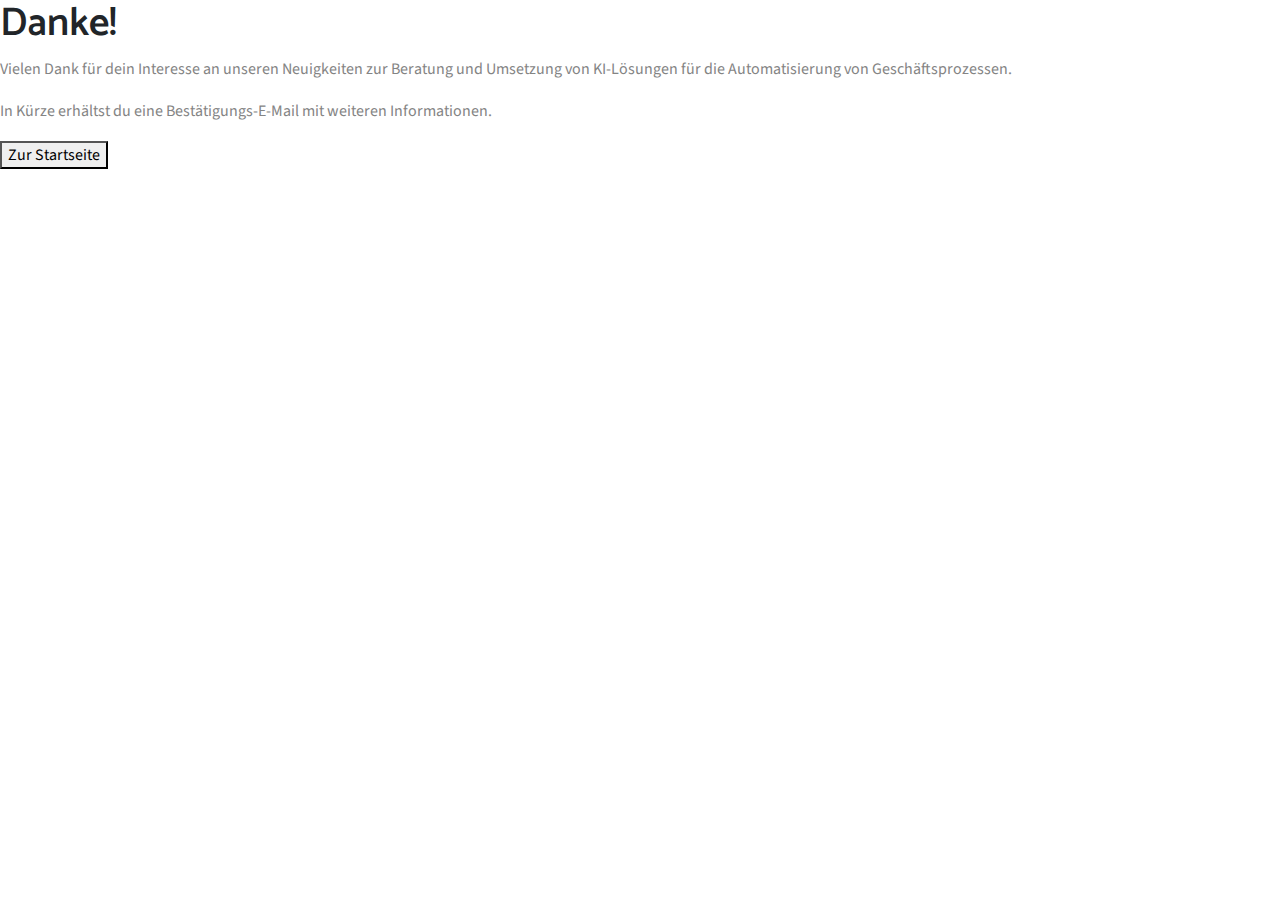
<file: thanks.html>
<!DOCTYPE html>

<html lang="en">
    <head>
        <!-- Basic Page Needs
  ================================================== -->
        <meta charset="utf-8" />
        <title>Automate360</title>

        <!-- Mobile Specific Metas
  ================================================== -->
        <meta http-equiv="X-UA-Compatible" content="IE=edge" />
        <meta
            name="description"
            content="Beratung und Umsetzung von KI- und ML-Lösungen zur Automatisierung von Geschäftsprozessen in Personalwesen, Logistik und Vertrieb"
        />
        <meta
            name="viewport"
            content="width=device-width, initial-scale=1.0, maximum-scale=5.0"
        />

        <!-- Favicon -->
        <link
            rel="shortcut icon"
            type="image/x-icon"
            href="images/favicon.png"
        />

        <!-- CSS
  ================================================== -->
        <!-- Themefisher Icon font -->
        <link rel="stylesheet" href="plugins/themefisher-font/style.css" />
        <!-- bootstrap.min css -->
        <link rel="stylesheet" href="plugins/bootstrap/bootstrap.min.css" />
        <!-- Lightbox.min css -->
        <link rel="stylesheet" href="plugins/lightbox2/css/lightbox.min.css" />
        <!-- animation css -->
        <link rel="stylesheet" href="plugins/animate/animate.css" />
        <!-- Slick Carousel -->
        <link rel="stylesheet" href="plugins/slick/slick.css" />
        <!-- Main Stylesheet -->
        <link rel="stylesheet" href="css/style.css" />
    </head>
    <body>
        <div class="content">
            <div class="wrapper-1">
                <div class="wrapper-2">
                    <h1>Danke!</h1>
                    <p>
                        Vielen Dank für dein Interesse an unseren Neuigkeiten
                        zur Beratung und Umsetzung von KI-Lösungen für die
                        Automatisierung von Geschäftsprozessen.
                    </p>
                    <p>
                        In Kürze erhältst du eine Bestätigungs-E-Mail mit
                        weiteren Informationen.
                    </p>
                    <a href="index.html">
                        <button class="go-home">Zur Startseite</button>
                    </a>
                </div>
            </div>
        </div>
    </body>
</html>
</file>
<file: plugins/themefisher-font/style.css>
@font-face {
  font-family: 'themefisher-font';
  src:  url('fonts/themefisher-font.eot?ug5hnh');
  src:  url('fonts/themefisher-font.eot?ug5hnh#iefix') format('embedded-opentype'),
    url('fonts/themefisher-font.ttf?ug5hnh') format('truetype'),
    url('fonts/themefisher-font.woff?ug5hnh') format('woff'),
    url('fonts/themefisher-font.svg?ug5hnh#themefisher-font') format('svg');
  font-weight: normal;
  font-style: normal;
}

[class^="tf-"], [class*=" tf-"] {
  /* use !important to prevent issues with browser extensions that change fonts */
  font-family: 'themefisher-font' !important;
  speak: none;
  font-style: normal;
  font-weight: normal;
  font-variant: normal;
  text-transform: none;
  line-height: 1;

  /* Better Font Rendering =========== */
  -webkit-font-smoothing: antialiased;
  -moz-osx-font-smoothing: grayscale;
}

.tf-ion-alert-circled:before {
  content: "\f100";
}
.tf-ion-alert:before {
  content: "\f101";
}
.tf-ion-android-add-circle:before {
  content: "\f359";
}
.tf-ion-android-add:before {
  content: "\f2c7";
}
.tf-ion-android-alarm-clock:before {
  content: "\f35a";
}
.tf-ion-android-alert:before {
  content: "\f35b";
}
.tf-ion-android-apps:before {
  content: "\f35c";
}
.tf-ion-android-archive:before {
  content: "\f2c9";
}
.tf-ion-android-arrow-back:before {
  content: "\f2ca";
}
.tf-ion-android-arrow-down:before {
  content: "\f35d";
}
.tf-ion-android-arrow-dropdown-circle:before {
  content: "\f35e";
}
.tf-ion-android-arrow-dropdown:before {
  content: "\f35f";
}
.tf-ion-android-arrow-dropleft-circle:before {
  content: "\f360";
}
.tf-ion-android-arrow-dropleft:before {
  content: "\f361";
}
.tf-ion-android-arrow-dropright-circle:before {
  content: "\f362";
}
.tf-ion-android-arrow-dropright:before {
  content: "\f363";
}
.tf-ion-android-arrow-dropup-circle:before {
  content: "\f364";
}
.tf-ion-android-arrow-dropup:before {
  content: "\f365";
}
.tf-ion-android-arrow-forward:before {
  content: "\f30f";
}
.tf-ion-android-arrow-up:before {
  content: "\f366";
}
.tf-ion-android-attach:before {
  content: "\f367";
}
.tf-ion-android-bar:before {
  content: "\f368";
}
.tf-ion-android-bicycle:before {
  content: "\f369";
}
.tf-ion-android-boat:before {
  content: "\f36a";
}
.tf-ion-android-bookmark:before {
  content: "\f36b";
}
.tf-ion-android-bulb:before {
  content: "\f36c";
}
.tf-ion-android-bus:before {
  content: "\f36d";
}
.tf-ion-android-calendar:before {
  content: "\f2d1";
}
.tf-ion-android-call:before {
  content: "\f2d2";
}
.tf-ion-android-camera:before {
  content: "\f2d3";
}
.tf-ion-android-cancel:before {
  content: "\f36e";
}
.tf-ion-android-car:before {
  content: "\f36f";
}
.tf-ion-android-cart:before {
  content: "\f370";
}
.tf-ion-android-chat:before {
  content: "\f2d4";
}
.tf-ion-android-checkbox-blank:before {
  content: "\f371";
}
.tf-ion-android-checkbox-outline-blank:before {
  content: "\f372";
}
.tf-ion-android-checkbox-outline:before {
  content: "\f373";
}
.tf-ion-android-checkbox:before {
  content: "\f374";
}
.tf-ion-android-checkmark-circle:before {
  content: "\f375";
}
.tf-ion-android-clipboard:before {
  content: "\f376";
}
.tf-ion-android-close:before {
  content: "\f2d7";
}
.tf-ion-android-cloud-circle:before {
  content: "\f377";
}
.tf-ion-android-cloud-done:before {
  content: "\f378";
}
.tf-ion-android-cloud-outline:before {
  content: "\f379";
}
.tf-ion-android-cloud:before {
  content: "\f37a";
}
.tf-ion-android-color-palette:before {
  content: "\f37b";
}
.tf-ion-android-compass:before {
  content: "\f37c";
}
.tf-ion-android-contact:before {
  content: "\f2d8";
}
.tf-ion-android-contacts:before {
  content: "\f2d9";
}
.tf-ion-android-contract:before {
  content: "\f37d";
}
.tf-ion-android-create:before {
  content: "\f37e";
}
.tf-ion-android-delete:before {
  content: "\f37f";
}
.tf-ion-android-desktop:before {
  content: "\f380";
}
.tf-ion-android-document:before {
  content: "\f381";
}
.tf-ion-android-done-all:before {
  content: "\f382";
}
.tf-ion-android-done:before {
  content: "\f383";
}
.tf-ion-android-download:before {
  content: "\f2dd";
}
.tf-ion-android-drafts:before {
  content: "\f384";
}
.tf-ion-android-exit:before {
  content: "\f385";
}
.tf-ion-android-expand:before {
  content: "\f386";
}
.tf-ion-android-favorite-outline:before {
  content: "\f387";
}
.tf-ion-android-favorite:before {
  content: "\f388";
}
.tf-ion-android-film:before {
  content: "\f389";
}
.tf-ion-android-folder-open:before {
  content: "\f38a";
}
.tf-ion-android-folder:before {
  content: "\f2e0";
}
.tf-ion-android-funnel:before {
  content: "\f38b";
}
.tf-ion-android-globe:before {
  content: "\f38c";
}
.tf-ion-android-hand:before {
  content: "\f2e3";
}
.tf-ion-android-hangout:before {
  content: "\f38d";
}
.tf-ion-android-happy:before {
  content: "\f38e";
}
.tf-ion-android-home:before {
  content: "\f38f";
}
.tf-ion-android-image:before {
  content: "\f2e4";
}
.tf-ion-android-laptop:before {
  content: "\f390";
}
.tf-ion-android-list:before {
  content: "\f391";
}
.tf-ion-android-locate:before {
  content: "\f2e9";
}
.tf-ion-android-lock:before {
  content: "\f392";
}
.tf-ion-android-mail:before {
  content: "\f2eb";
}
.tf-ion-android-map:before {
  content: "\f393";
}
.tf-ion-android-menu:before {
  content: "\f394";
}
.tf-ion-android-microphone-off:before {
  content: "\f395";
}
.tf-ion-android-microphone:before {
  content: "\f2ec";
}
.tf-ion-android-more-horizontal:before {
  content: "\f396";
}
.tf-ion-android-more-vertical:before {
  content: "\f397";
}
.tf-ion-android-navigate:before {
  content: "\f398";
}
.tf-ion-android-notifications-none:before {
  content: "\f399";
}
.tf-ion-android-notifications-off:before {
  content: "\f39a";
}
.tf-ion-android-notifications:before {
  content: "\f39b";
}
.tf-ion-android-open:before {
  content: "\f39c";
}
.tf-ion-android-options:before {
  content: "\f39d";
}
.tf-ion-android-people:before {
  content: "\f39e";
}
.tf-ion-android-person-add:before {
  content: "\f39f";
}
.tf-ion-android-person:before {
  content: "\f3a0";
}
.tf-ion-android-phone-landscape:before {
  content: "\f3a1";
}
.tf-ion-android-phone-portrait:before {
  content: "\f3a2";
}
.tf-ion-android-pin:before {
  content: "\f3a3";
}
.tf-ion-android-plane:before {
  content: "\f3a4";
}
.tf-ion-android-playstore:before {
  content: "\f2f0";
}
.tf-ion-android-print:before {
  content: "\f3a5";
}
.tf-ion-android-radio-button-off:before {
  content: "\f3a6";
}
.tf-ion-android-radio-button-on:before {
  content: "\f3a7";
}
.tf-ion-android-refresh:before {
  content: "\f3a8";
}
.tf-ion-android-remove-circle:before {
  content: "\f3a9";
}
.tf-ion-android-remove:before {
  content: "\f2f4";
}
.tf-ion-android-restaurant:before {
  content: "\f3aa";
}
.tf-ion-android-sad:before {
  content: "\f3ab";
}
.tf-ion-android-search:before {
  content: "\f2f5";
}
.tf-ion-android-send:before {
  content: "\f2f6";
}
.tf-ion-android-settings:before {
  content: "\f2f7";
}
.tf-ion-android-share-alt:before {
  content: "\f3ac";
}
.tf-ion-android-share:before {
  content: "\f2f8";
}
.tf-ion-android-star-half:before {
  content: "\f3ad";
}
.tf-ion-android-star-outline:before {
  content: "\f3ae";
}
.tf-ion-android-star:before {
  content: "\f2fc";
}
.tf-ion-android-stopwatch:before {
  content: "\f2fd";
}
.tf-ion-android-subway:before {
  content: "\f3af";
}
.tf-ion-android-sunny:before {
  content: "\f3b0";
}
.tf-ion-android-sync:before {
  content: "\f3b1";
}
.tf-ion-android-textsms:before {
  content: "\f3b2";
}
.tf-ion-android-time:before {
  content: "\f3b3";
}
.tf-ion-android-train:before {
  content: "\f3b4";
}
.tf-ion-android-unlock:before {
  content: "\f3b5";
}
.tf-ion-android-upload:before {
  content: "\f3b6";
}
.tf-ion-android-volume-down:before {
  content: "\f3b7";
}
.tf-ion-android-volume-mute:before {
  content: "\f3b8";
}
.tf-ion-android-volume-off:before {
  content: "\f3b9";
}
.tf-ion-android-volume-up:before {
  content: "\f3ba";
}
.tf-ion-android-walk:before {
  content: "\f3bb";
}
.tf-ion-android-warning:before {
  content: "\f3bc";
}
.tf-ion-android-watch:before {
  content: "\f3bd";
}
.tf-ion-android-wifi:before {
  content: "\f305";
}
.tf-ion-aperture:before {
  content: "\f313";
}
.tf-ion-archive:before {
  content: "\f102";
}
.tf-ion-arrow-down-a:before {
  content: "\f103";
}
.tf-ion-arrow-down-b:before {
  content: "\f104";
}
.tf-ion-arrow-down-c:before {
  content: "\f105";
}
.tf-ion-arrow-expand:before {
  content: "\f25e";
}
.tf-ion-arrow-graph-down-left:before {
  content: "\f25f";
}
.tf-ion-arrow-graph-down-right:before {
  content: "\f260";
}
.tf-ion-arrow-graph-up-left:before {
  content: "\f261";
}
.tf-ion-arrow-graph-up-right:before {
  content: "\f262";
}
.tf-ion-arrow-left-a:before {
  content: "\f106";
}
.tf-ion-arrow-left-b:before {
  content: "\f107";
}
.tf-ion-arrow-left-c:before {
  content: "\f108";
}
.tf-ion-arrow-move:before {
  content: "\f263";
}
.tf-ion-arrow-resize:before {
  content: "\f264";
}
.tf-ion-arrow-return-left:before {
  content: "\f265";
}
.tf-ion-arrow-return-right:before {
  content: "\f266";
}
.tf-ion-arrow-right-a:before {
  content: "\f109";
}
.tf-ion-arrow-right-b:before {
  content: "\f10a";
}
.tf-ion-arrow-right-c:before {
  content: "\f10b";
}
.tf-ion-arrow-shrink:before {
  content: "\f267";
}
.tf-ion-arrow-swap:before {
  content: "\f268";
}
.tf-ion-arrow-up-a:before {
  content: "\f10c";
}
.tf-ion-arrow-up-b:before {
  content: "\f10d";
}
.tf-ion-arrow-up-c:before {
  content: "\f10e";
}
.tf-ion-asterisk:before {
  content: "\f314";
}
.tf-ion-at:before {
  content: "\f10f";
}
.tf-ion-backspace-outline:before {
  content: "\f3be";
}
.tf-ion-backspace:before {
  content: "\f3bf";
}
.tf-ion-bag:before {
  content: "\f110";
}
.tf-ion-battery-charging:before {
  content: "\f111";
}
.tf-ion-battery-empty:before {
  content: "\f112";
}
.tf-ion-battery-full:before {
  content: "\f113";
}
.tf-ion-battery-half:before {
  content: "\f114";
}
.tf-ion-battery-low:before {
  content: "\f115";
}
.tf-ion-beaker:before {
  content: "\f269";
}
.tf-ion-beer:before {
  content: "\f26a";
}
.tf-ion-bluetooth:before {
  content: "\f116";
}
.tf-ion-bonfire:before {
  content: "\f315";
}
.tf-ion-bookmark:before {
  content: "\f26b";
}
.tf-ion-bowtie:before {
  content: "\f3c0";
}
.tf-ion-briefcase:before {
  content: "\f26c";
}
.tf-ion-bug:before {
  content: "\f2be";
}
.tf-ion-calculator:before {
  content: "\f26d";
}
.tf-ion-calendar:before {
  content: "\f117";
}
.tf-ion-camera:before {
  content: "\f118";
}
.tf-ion-card:before {
  content: "\f119";
}
.tf-ion-cash:before {
  content: "\f316";
}
.tf-ion-chatbox-working:before {
  content: "\f11a";
}
.tf-ion-chatbox:before {
  content: "\f11b";
}
.tf-ion-chatboxes:before {
  content: "\f11c";
}
.tf-ion-chatbubble-working:before {
  content: "\f11d";
}
.tf-ion-chatbubble:before {
  content: "\f11e";
}
.tf-ion-chatbubbles:before {
  content: "\f11f";
}
.tf-ion-checkmark-circled:before {
  content: "\f120";
}
.tf-ion-checkmark-round:before {
  content: "\f121";
}
.tf-ion-checkmark:before {
  content: "\f122";
}
.tf-ion-chevron-down:before {
  content: "\f123";
}
.tf-ion-chevron-left:before {
  content: "\f124";
}
.tf-ion-chevron-right:before {
  content: "\f125";
}
.tf-ion-chevron-up:before {
  content: "\f126";
}
.tf-ion-clipboard:before {
  content: "\f127";
}
.tf-ion-clock:before {
  content: "\f26e";
}
.tf-ion-close-circled:before {
  content: "\f128";
}
.tf-ion-close-round:before {
  content: "\f129";
}
.tf-ion-close:before {
  content: "\f12a";
}
.tf-ion-closed-captioning:before {
  content: "\f317";
}
.tf-ion-cloud:before {
  content: "\f12b";
}
.tf-ion-code-download:before {
  content: "\f26f";
}
.tf-ion-code-working:before {
  content: "\f270";
}
.tf-ion-code:before {
  content: "\f271";
}
.tf-ion-coffee:before {
  content: "\f272";
}
.tf-ion-compass:before {
  content: "\f273";
}
.tf-ion-compose:before {
  content: "\f12c";
}
.tf-ion-connection-bars:before {
  content: "\f274";
}
.tf-ion-contrast:before {
  content: "\f275";
}
.tf-ion-crop:before {
  content: "\f3c1";
}
.tf-ion-cube:before {
  content: "\f318";
}
.tf-ion-disc:before {
  content: "\f12d";
}
.tf-ion-document-text:before {
  content: "\f12e";
}
.tf-ion-document:before {
  content: "\f12f";
}
.tf-ion-drag:before {
  content: "\f130";
}
.tf-ion-earth:before {
  content: "\f276";
}
.tf-ion-easel:before {
  content: "\f3c2";
}
.tf-ion-edit:before {
  content: "\f2bf";
}
.tf-ion-egg:before {
  content: "\f277";
}
.tf-ion-eject:before {
  content: "\f131";
}
.tf-ion-email-unread:before {
  content: "\f3c3";
}
.tf-ion-email:before {
  content: "\f132";
}
.tf-ion-erlenmeyer-flask-bubbles:before {
  content: "\f3c4";
}
.tf-ion-erlenmeyer-flask:before {
  content: "\f3c5";
}
.tf-ion-eye-disabled:before {
  content: "\f306";
}
.tf-ion-eye:before {
  content: "\f133";
}
.tf-ion-female:before {
  content: "\f278";
}
.tf-ion-filing:before {
  content: "\f134";
}
.tf-ion-film-marker:before {
  content: "\f135";
}
.tf-ion-fireball:before {
  content: "\f319";
}
.tf-ion-flag:before {
  content: "\f279";
}
.tf-ion-flame:before {
  content: "\f31a";
}
.tf-ion-flash-off:before {
  content: "\f136";
}
.tf-ion-flash:before {
  content: "\f137";
}
.tf-ion-folder:before {
  content: "\f139";
}
.tf-ion-fork-repo:before {
  content: "\f2c0";
}
.tf-ion-fork:before {
  content: "\f27a";
}
.tf-ion-forward:before {
  content: "\f13a";
}
.tf-ion-funnel:before {
  content: "\f31b";
}
.tf-ion-gear-a:before {
  content: "\f13d";
}
.tf-ion-gear-b:before {
  content: "\f13e";
}
.tf-ion-grid:before {
  content: "\f13f";
}
.tf-ion-hammer:before {
  content: "\f27b";
}
.tf-ion-happy-outline:before {
  content: "\f3c6";
}
.tf-ion-happy:before {
  content: "\f31c";
}
.tf-ion-headphone:before {
  content: "\f140";
}
.tf-ion-heart-broken:before {
  content: "\f31d";
}
.tf-ion-heart:before {
  content: "\f141";
}
.tf-ion-help-buoy:before {
  content: "\f27c";
}
.tf-ion-help-circled:before {
  content: "\f142";
}
.tf-ion-help:before {
  content: "\f143";
}
.tf-ion-home:before {
  content: "\f144";
}
.tf-ion-icecream:before {
  content: "\f27d";
}
.tf-ion-image:before {
  content: "\f147";
}
.tf-ion-images:before {
  content: "\f148";
}
.tf-ion-information-circled:before {
  content: "\f149";
}
.tf-ion-information:before {
  content: "\f14a";
}
.tf-ion-ionic:before {
  content: "\f14b";
}
.tf-ion-ios-alarm-outline:before {
  content: "\f3c7";
}
.tf-ion-ios-alarm:before {
  content: "\f3c8";
}
.tf-ion-ios-albums-outline:before {
  content: "\f3c9";
}
.tf-ion-ios-albums:before {
  content: "\f3ca";
}
.tf-ion-ios-americanfootball-outline:before {
  content: "\f3cb";
}
.tf-ion-ios-americanfootball:before {
  content: "\f3cc";
}
.tf-ion-ios-analytics-outline:before {
  content: "\f3cd";
}
.tf-ion-ios-analytics:before {
  content: "\f3ce";
}
.tf-ion-ios-arrow-back:before {
  content: "\f3cf";
}
.tf-ion-ios-arrow-down:before {
  content: "\f3d0";
}
.tf-ion-ios-arrow-forward:before {
  content: "\f3d1";
}
.tf-ion-ios-arrow-left:before {
  content: "\f3d2";
}
.tf-ion-ios-arrow-right:before {
  content: "\f3d3";
}
.tf-ion-ios-arrow-thin-down:before {
  content: "\f3d4";
}
.tf-ion-ios-arrow-thin-left:before {
  content: "\f3d5";
}
.tf-ion-ios-arrow-thin-right:before {
  content: "\f3d6";
}
.tf-ion-ios-arrow-thin-up:before {
  content: "\f3d7";
}
.tf-ion-ios-arrow-up:before {
  content: "\f3d8";
}
.tf-ion-ios-at-outline:before {
  content: "\f3d9";
}
.tf-ion-ios-at:before {
  content: "\f3da";
}
.tf-ion-ios-barcode-outline:before {
  content: "\f3db";
}
.tf-ion-ios-barcode:before {
  content: "\f3dc";
}
.tf-ion-ios-baseball-outline:before {
  content: "\f3dd";
}
.tf-ion-ios-baseball:before {
  content: "\f3de";
}
.tf-ion-ios-basketball-outline:before {
  content: "\f3df";
}
.tf-ion-ios-basketball:before {
  content: "\f3e0";
}
.tf-ion-ios-bell-outline:before {
  content: "\f3e1";
}
.tf-ion-ios-bell:before {
  content: "\f3e2";
}
.tf-ion-ios-body-outline:before {
  content: "\f3e3";
}
.tf-ion-ios-body:before {
  content: "\f3e4";
}
.tf-ion-ios-bolt-outline:before {
  content: "\f3e5";
}
.tf-ion-ios-bolt:before {
  content: "\f3e6";
}
.tf-ion-ios-book-outline:before {
  content: "\f3e7";
}
.tf-ion-ios-book:before {
  content: "\f3e8";
}
.tf-ion-ios-bookmarks-outline:before {
  content: "\f3e9";
}
.tf-ion-ios-bookmarks:before {
  content: "\f3ea";
}
.tf-ion-ios-box-outline:before {
  content: "\f3eb";
}
.tf-ion-ios-box:before {
  content: "\f3ec";
}
.tf-ion-ios-briefcase-outline:before {
  content: "\f3ed";
}
.tf-ion-ios-briefcase:before {
  content: "\f3ee";
}
.tf-ion-ios-browsers-outline:before {
  content: "\f3ef";
}
.tf-ion-ios-browsers:before {
  content: "\f3f0";
}
.tf-ion-ios-calculator-outline:before {
  content: "\f3f1";
}
.tf-ion-ios-calculator:before {
  content: "\f3f2";
}
.tf-ion-ios-calendar-outline:before {
  content: "\f3f3";
}
.tf-ion-ios-calendar:before {
  content: "\f3f4";
}
.tf-ion-ios-camera-outline:before {
  content: "\f3f5";
}
.tf-ion-ios-camera:before {
  content: "\f3f6";
}
.tf-ion-ios-cart-outline:before {
  content: "\f3f7";
}
.tf-ion-ios-cart:before {
  content: "\f3f8";
}
.tf-ion-ios-chatboxes-outline:before {
  content: "\f3f9";
}
.tf-ion-ios-chatboxes:before {
  content: "\f3fa";
}
.tf-ion-ios-chatbubble-outline:before {
  content: "\f3fb";
}
.tf-ion-ios-chatbubble:before {
  content: "\f3fc";
}
.tf-ion-ios-checkmark-empty:before {
  content: "\f3fd";
}
.tf-ion-ios-checkmark-outline:before {
  content: "\f3fe";
}
.tf-ion-ios-checkmark:before {
  content: "\f3ff";
}
.tf-ion-ios-circle-filled:before {
  content: "\f400";
}
.tf-ion-ios-circle-outline:before {
  content: "\f401";
}
.tf-ion-ios-clock-outline:before {
  content: "\f402";
}
.tf-ion-ios-clock:before {
  content: "\f403";
}
.tf-ion-ios-close-empty:before {
  content: "\f404";
}
.tf-ion-ios-close-outline:before {
  content: "\f405";
}
.tf-ion-ios-close:before {
  content: "\f406";
}
.tf-ion-ios-cloud-download-outline:before {
  content: "\f407";
}
.tf-ion-ios-cloud-download:before {
  content: "\f408";
}
.tf-ion-ios-cloud-outline:before {
  content: "\f409";
}
.tf-ion-ios-cloud-upload-outline:before {
  content: "\f40a";
}
.tf-ion-ios-cloud-upload:before {
  content: "\f40b";
}
.tf-ion-ios-cloud:before {
  content: "\f40c";
}
.tf-ion-ios-cloudy-night-outline:before {
  content: "\f40d";
}
.tf-ion-ios-cloudy-night:before {
  content: "\f40e";
}
.tf-ion-ios-cloudy-outline:before {
  content: "\f40f";
}
.tf-ion-ios-cloudy:before {
  content: "\f410";
}
.tf-ion-ios-cog-outline:before {
  content: "\f411";
}
.tf-ion-ios-cog:before {
  content: "\f412";
}
.tf-ion-ios-color-filter-outline:before {
  content: "\f413";
}
.tf-ion-ios-color-filter:before {
  content: "\f414";
}
.tf-ion-ios-color-wand-outline:before {
  content: "\f415";
}
.tf-ion-ios-color-wand:before {
  content: "\f416";
}
.tf-ion-ios-compose-outline:before {
  content: "\f417";
}
.tf-ion-ios-compose:before {
  content: "\f418";
}
.tf-ion-ios-contact-outline:before {
  content: "\f419";
}
.tf-ion-ios-contact:before {
  content: "\f41a";
}
.tf-ion-ios-copy-outline:before {
  content: "\f41b";
}
.tf-ion-ios-copy:before {
  content: "\f41c";
}
.tf-ion-ios-crop-strong:before {
  content: "\f41d";
}
.tf-ion-ios-crop:before {
  content: "\f41e";
}
.tf-ion-ios-download-outline:before {
  content: "\f41f";
}
.tf-ion-ios-download:before {
  content: "\f420";
}
.tf-ion-ios-drag:before {
  content: "\f421";
}
.tf-ion-ios-email-outline:before {
  content: "\f422";
}
.tf-ion-ios-email:before {
  content: "\f423";
}
.tf-ion-ios-eye-outline:before {
  content: "\f424";
}
.tf-ion-ios-eye:before {
  content: "\f425";
}
.tf-ion-ios-fastforward-outline:before {
  content: "\f426";
}
.tf-ion-ios-fastforward:before {
  content: "\f427";
}
.tf-ion-ios-filing-outline:before {
  content: "\f428";
}
.tf-ion-ios-filing:before {
  content: "\f429";
}
.tf-ion-ios-film-outline:before {
  content: "\f42a";
}
.tf-ion-ios-film:before {
  content: "\f42b";
}
.tf-ion-ios-flag-outline:before {
  content: "\f42c";
}
.tf-ion-ios-flag:before {
  content: "\f42d";
}
.tf-ion-ios-flame-outline:before {
  content: "\f42e";
}
.tf-ion-ios-flame:before {
  content: "\f42f";
}
.tf-ion-ios-flask-outline:before {
  content: "\f430";
}
.tf-ion-ios-flask:before {
  content: "\f431";
}
.tf-ion-ios-flower-outline:before {
  content: "\f432";
}
.tf-ion-ios-flower:before {
  content: "\f433";
}
.tf-ion-ios-folder-outline:before {
  content: "\f434";
}
.tf-ion-ios-folder:before {
  content: "\f435";
}
.tf-ion-ios-football-outline:before {
  content: "\f436";
}
.tf-ion-ios-football:before {
  content: "\f437";
}
.tf-ion-ios-game-controller-a-outline:before {
  content: "\f438";
}
.tf-ion-ios-game-controller-a:before {
  content: "\f439";
}
.tf-ion-ios-game-controller-b-outline:before {
  content: "\f43a";
}
.tf-ion-ios-game-controller-b:before {
  content: "\f43b";
}
.tf-ion-ios-gear-outline:before {
  content: "\f43c";
}
.tf-ion-ios-gear:before {
  content: "\f43d";
}
.tf-ion-ios-glasses-outline:before {
  content: "\f43e";
}
.tf-ion-ios-glasses:before {
  content: "\f43f";
}
.tf-ion-ios-grid-view-outline:before {
  content: "\f440";
}
.tf-ion-ios-grid-view:before {
  content: "\f441";
}
.tf-ion-ios-heart-outline:before {
  content: "\f442";
}
.tf-ion-ios-heart:before {
  content: "\f443";
}
.tf-ion-ios-help-empty:before {
  content: "\f444";
}
.tf-ion-ios-help-outline:before {
  content: "\f445";
}
.tf-ion-ios-help:before {
  content: "\f446";
}
.tf-ion-ios-home-outline:before {
  content: "\f447";
}
.tf-ion-ios-home:before {
  content: "\f448";
}
.tf-ion-ios-infinite-outline:before {
  content: "\f449";
}
.tf-ion-ios-infinite:before {
  content: "\f44a";
}
.tf-ion-ios-information-empty:before {
  content: "\f44b";
}
.tf-ion-ios-information-outline:before {
  content: "\f44c";
}
.tf-ion-ios-information:before {
  content: "\f44d";
}
.tf-ion-ios-ionic-outline:before {
  content: "\f44e";
}
.tf-ion-ios-keypad-outline:before {
  content: "\f44f";
}
.tf-ion-ios-keypad:before {
  content: "\f450";
}
.tf-ion-ios-lightbulb-outline:before {
  content: "\f451";
}
.tf-ion-ios-lightbulb:before {
  content: "\f452";
}
.tf-ion-ios-list-outline:before {
  content: "\f453";
}
.tf-ion-ios-list:before {
  content: "\f454";
}
.tf-ion-ios-location-outline:before {
  content: "\f455";
}
.tf-ion-ios-location:before {
  content: "\f456";
}
.tf-ion-ios-locked-outline:before {
  content: "\f457";
}
.tf-ion-ios-locked:before {
  content: "\f458";
}
.tf-ion-ios-loop-strong:before {
  content: "\f459";
}
.tf-ion-ios-loop:before {
  content: "\f45a";
}
.tf-ion-ios-medical-outline:before {
  content: "\f45b";
}
.tf-ion-ios-medical:before {
  content: "\f45c";
}
.tf-ion-ios-medkit-outline:before {
  content: "\f45d";
}
.tf-ion-ios-medkit:before {
  content: "\f45e";
}
.tf-ion-ios-mic-off:before {
  content: "\f45f";
}
.tf-ion-ios-mic-outline:before {
  content: "\f460";
}
.tf-ion-ios-mic:before {
  content: "\f461";
}
.tf-ion-ios-minus-empty:before {
  content: "\f462";
}
.tf-ion-ios-minus-outline:before {
  content: "\f463";
}
.tf-ion-ios-minus:before {
  content: "\f464";
}
.tf-ion-ios-monitor-outline:before {
  content: "\f465";
}
.tf-ion-ios-monitor:before {
  content: "\f466";
}
.tf-ion-ios-moon-outline:before {
  content: "\f467";
}
.tf-ion-ios-moon:before {
  content: "\f468";
}
.tf-ion-ios-more-outline:before {
  content: "\f469";
}
.tf-ion-ios-more:before {
  content: "\f46a";
}
.tf-ion-ios-musical-note:before {
  content: "\f46b";
}
.tf-ion-ios-musical-notes:before {
  content: "\f46c";
}
.tf-ion-ios-navigate-outline:before {
  content: "\f46d";
}
.tf-ion-ios-navigate:before {
  content: "\f46e";
}
.tf-ion-ios-nutrition-outline:before {
  content: "\f46f";
}
.tf-ion-ios-nutrition:before {
  content: "\f470";
}
.tf-ion-ios-paper-outline:before {
  content: "\f471";
}
.tf-ion-ios-paper:before {
  content: "\f472";
}
.tf-ion-ios-paperplane-outline:before {
  content: "\f473";
}
.tf-ion-ios-paperplane:before {
  content: "\f474";
}
.tf-ion-ios-partlysunny-outline:before {
  content: "\f475";
}
.tf-ion-ios-partlysunny:before {
  content: "\f476";
}
.tf-ion-ios-pause-outline:before {
  content: "\f477";
}
.tf-ion-ios-pause:before {
  content: "\f478";
}
.tf-ion-ios-paw-outline:before {
  content: "\f479";
}
.tf-ion-ios-paw:before {
  content: "\f47a";
}
.tf-ion-ios-people-outline:before {
  content: "\f47b";
}
.tf-ion-ios-people:before {
  content: "\f47c";
}
.tf-ion-ios-person-outline:before {
  content: "\f47d";
}
.tf-ion-ios-person:before {
  content: "\f47e";
}
.tf-ion-ios-personadd-outline:before {
  content: "\f47f";
}
.tf-ion-ios-personadd:before {
  content: "\f480";
}
.tf-ion-ios-photos-outline:before {
  content: "\f481";
}
.tf-ion-ios-photos:before {
  content: "\f482";
}
.tf-ion-ios-pie-outline:before {
  content: "\f483";
}
.tf-ion-ios-pie:before {
  content: "\f484";
}
.tf-ion-ios-pint-outline:before {
  content: "\f485";
}
.tf-ion-ios-pint:before {
  content: "\f486";
}
.tf-ion-ios-play-outline:before {
  content: "\f487";
}
.tf-ion-ios-play:before {
  content: "\f488";
}
.tf-ion-ios-plus-empty:before {
  content: "\f489";
}
.tf-ion-ios-plus-outline:before {
  content: "\f48a";
}
.tf-ion-ios-plus:before {
  content: "\f48b";
}
.tf-ion-ios-pricetag-outline:before {
  content: "\f48c";
}
.tf-ion-ios-pricetag:before {
  content: "\f48d";
}
.tf-ion-ios-pricetags-outline:before {
  content: "\f48e";
}
.tf-ion-ios-pricetags:before {
  content: "\f48f";
}
.tf-ion-ios-printer-outline:before {
  content: "\f490";
}
.tf-ion-ios-printer:before {
  content: "\f491";
}
.tf-ion-ios-pulse-strong:before {
  content: "\f492";
}
.tf-ion-ios-pulse:before {
  content: "\f493";
}
.tf-ion-ios-rainy-outline:before {
  content: "\f494";
}
.tf-ion-ios-rainy:before {
  content: "\f495";
}
.tf-ion-ios-recording-outline:before {
  content: "\f496";
}
.tf-ion-ios-recording:before {
  content: "\f497";
}
.tf-ion-ios-redo-outline:before {
  content: "\f498";
}
.tf-ion-ios-redo:before {
  content: "\f499";
}
.tf-ion-ios-refresh-empty:before {
  content: "\f49a";
}
.tf-ion-ios-refresh-outline:before {
  content: "\f49b";
}
.tf-ion-ios-refresh:before {
  content: "\f49c";
}
.tf-ion-ios-reload:before {
  content: "\f49d";
}
.tf-ion-ios-reverse-camera-outline:before {
  content: "\f49e";
}
.tf-ion-ios-reverse-camera:before {
  content: "\f49f";
}
.tf-ion-ios-rewind-outline:before {
  content: "\f4a0";
}
.tf-ion-ios-rewind:before {
  content: "\f4a1";
}
.tf-ion-ios-rose-outline:before {
  content: "\f4a2";
}
.tf-ion-ios-rose:before {
  content: "\f4a3";
}
.tf-ion-ios-search-strong:before {
  content: "\f4a4";
}
.tf-ion-ios-search:before {
  content: "\f4a5";
}
.tf-ion-ios-settings-strong:before {
  content: "\f4a6";
}
.tf-ion-ios-settings:before {
  content: "\f4a7";
}
.tf-ion-ios-shuffle-strong:before {
  content: "\f4a8";
}
.tf-ion-ios-shuffle:before {
  content: "\f4a9";
}
.tf-ion-ios-skipbackward-outline:before {
  content: "\f4aa";
}
.tf-ion-ios-skipbackward:before {
  content: "\f4ab";
}
.tf-ion-ios-skipforward-outline:before {
  content: "\f4ac";
}
.tf-ion-ios-skipforward:before {
  content: "\f4ad";
}
.tf-ion-ios-snowy:before {
  content: "\f4ae";
}
.tf-ion-ios-speedometer-outline:before {
  content: "\f4af";
}
.tf-ion-ios-speedometer:before {
  content: "\f4b0";
}
.tf-ion-ios-star-half:before {
  content: "\f4b1";
}
.tf-ion-ios-star-outline:before {
  content: "\f4b2";
}
.tf-ion-ios-star:before {
  content: "\f4b3";
}
.tf-ion-ios-stopwatch-outline:before {
  content: "\f4b4";
}
.tf-ion-ios-stopwatch:before {
  content: "\f4b5";
}
.tf-ion-ios-sunny-outline:before {
  content: "\f4b6";
}
.tf-ion-ios-sunny:before {
  content: "\f4b7";
}
.tf-ion-ios-telephone-outline:before {
  content: "\f4b8";
}
.tf-ion-ios-telephone:before {
  content: "\f4b9";
}
.tf-ion-ios-tennisball-outline:before {
  content: "\f4ba";
}
.tf-ion-ios-tennisball:before {
  content: "\f4bb";
}
.tf-ion-ios-thunderstorm-outline:before {
  content: "\f4bc";
}
.tf-ion-ios-thunderstorm:before {
  content: "\f4bd";
}
.tf-ion-ios-time-outline:before {
  content: "\f4be";
}
.tf-ion-ios-time:before {
  content: "\f4bf";
}
.tf-ion-ios-timer-outline:before {
  content: "\f4c0";
}
.tf-ion-ios-timer:before {
  content: "\f4c1";
}
.tf-ion-ios-toggle-outline:before {
  content: "\f4c2";
}
.tf-ion-ios-toggle:before {
  content: "\f4c3";
}
.tf-ion-ios-trash-outline:before {
  content: "\f4c4";
}
.tf-ion-ios-trash:before {
  content: "\f4c5";
}
.tf-ion-ios-undo-outline:before {
  content: "\f4c6";
}
.tf-ion-ios-undo:before {
  content: "\f4c7";
}
.tf-ion-ios-unlocked-outline:before {
  content: "\f4c8";
}
.tf-ion-ios-unlocked:before {
  content: "\f4c9";
}
.tf-ion-ios-upload-outline:before {
  content: "\f4ca";
}
.tf-ion-ios-upload:before {
  content: "\f4cb";
}
.tf-ion-ios-videocam-outline:before {
  content: "\f4cc";
}
.tf-ion-ios-videocam:before {
  content: "\f4cd";
}
.tf-ion-ios-volume-high:before {
  content: "\f4ce";
}
.tf-ion-ios-volume-low:before {
  content: "\f4cf";
}
.tf-ion-ios-wineglass-outline:before {
  content: "\f4d0";
}
.tf-ion-ios-wineglass:before {
  content: "\f4d1";
}
.tf-ion-ios-world-outline:before {
  content: "\f4d2";
}
.tf-ion-ios-world:before {
  content: "\f4d3";
}
.tf-ion-ipad:before {
  content: "\f1f9";
}
.tf-ion-iphone:before {
  content: "\f1fa";
}
.tf-ion-ipod:before {
  content: "\f1fb";
}
.tf-ion-jet:before {
  content: "\f295";
}
.tf-ion-key:before {
  content: "\f296";
}
.tf-ion-knife:before {
  content: "\f297";
}
.tf-ion-laptop:before {
  content: "\f1fc";
}
.tf-ion-leaf:before {
  content: "\f1fd";
}
.tf-ion-levels:before {
  content: "\f298";
}
.tf-ion-lightbulb:before {
  content: "\f299";
}
.tf-ion-link:before {
  content: "\f1fe";
}
.tf-ion-load-a:before {
  content: "\f29a";
}
.tf-ion-load-b:before {
  content: "\f29b";
}
.tf-ion-load-c:before {
  content: "\f29c";
}
.tf-ion-load-d:before {
  content: "\f29d";
}
.tf-ion-location:before {
  content: "\f1ff";
}
.tf-ion-lock-combination:before {
  content: "\f4d4";
}
.tf-ion-locked:before {
  content: "\f200";
}
.tf-ion-log-in:before {
  content: "\f29e";
}
.tf-ion-log-out:before {
  content: "\f29f";
}
.tf-ion-loop:before {
  content: "\f201";
}
.tf-ion-magnet:before {
  content: "\f2a0";
}
.tf-ion-male:before {
  content: "\f2a1";
}
.tf-ion-man:before {
  content: "\f202";
}
.tf-ion-map:before {
  content: "\f203";
}
.tf-ion-medkit:before {
  content: "\f2a2";
}
.tf-ion-merge:before {
  content: "\f33f";
}
.tf-ion-mic-a:before {
  content: "\f204";
}
.tf-ion-mic-b:before {
  content: "\f205";
}
.tf-ion-mic-c:before {
  content: "\f206";
}
.tf-ion-minus-circled:before {
  content: "\f207";
}
.tf-ion-minus-round:before {
  content: "\f208";
}
.tf-ion-minus:before {
  content: "\f209";
}
.tf-ion-model-s:before {
  content: "\f2c1";
}
.tf-ion-monitor:before {
  content: "\f20a";
}
.tf-ion-more:before {
  content: "\f20b";
}
.tf-ion-mouse:before {
  content: "\f340";
}
.tf-ion-music-note:before {
  content: "\f20c";
}
.tf-ion-navicon-round:before {
  content: "\f20d";
}
.tf-ion-navicon:before {
  content: "\f20e";
}
.tf-ion-navigate:before {
  content: "\f2a3";
}
.tf-ion-network:before {
  content: "\f341";
}
.tf-ion-no-smoking:before {
  content: "\f2c2";
}
.tf-ion-nuclear:before {
  content: "\f2a4";
}
.tf-ion-outlet:before {
  content: "\f342";
}
.tf-ion-paintbrush:before {
  content: "\f4d5";
}
.tf-ion-paintbucket:before {
  content: "\f4d6";
}
.tf-ion-paper-airplane:before {
  content: "\f2c3";
}
.tf-ion-paperclip:before {
  content: "\f20f";
}
.tf-ion-pause:before {
  content: "\f210";
}
.tf-ion-person-add:before {
  content: "\f211";
}
.tf-ion-person-stalker:before {
  content: "\f212";
}
.tf-ion-person:before {
  content: "\f213";
}
.tf-ion-pie-graph:before {
  content: "\f2a5";
}
.tf-ion-pin:before {
  content: "\f2a6";
}
.tf-ion-pinpoint:before {
  content: "\f2a7";
}
.tf-ion-pizza:before {
  content: "\f2a8";
}
.tf-ion-plane:before {
  content: "\f214";
}
.tf-ion-planet:before {
  content: "\f343";
}
.tf-ion-play:before {
  content: "\f215";
}
.tf-ion-playstation:before {
  content: "\f30a";
}
.tf-ion-plus-circled:before {
  content: "\f216";
}
.tf-ion-plus-round:before {
  content: "\f217";
}
.tf-ion-plus:before {
  content: "\f218";
}
.tf-ion-podium:before {
  content: "\f344";
}
.tf-ion-pound:before {
  content: "\f219";
}
.tf-ion-power:before {
  content: "\f2a9";
}
.tf-ion-pricetag:before {
  content: "\f2aa";
}
.tf-ion-pricetags:before {
  content: "\f2ab";
}
.tf-ion-printer:before {
  content: "\f21a";
}
.tf-ion-pull-request:before {
  content: "\f345";
}
.tf-ion-qr-scanner:before {
  content: "\f346";
}
.tf-ion-quote:before {
  content: "\f347";
}
.tf-ion-radio-waves:before {
  content: "\f2ac";
}
.tf-ion-record:before {
  content: "\f21b";
}
.tf-ion-refresh:before {
  content: "\f21c";
}
.tf-ion-reply-all:before {
  content: "\f21d";
}
.tf-ion-reply:before {
  content: "\f21e";
}
.tf-ion-ribbon-a:before {
  content: "\f348";
}
.tf-ion-ribbon-b:before {
  content: "\f349";
}
.tf-ion-sad-outline:before {
  content: "\f4d7";
}
.tf-ion-sad:before {
  content: "\f34a";
}
.tf-ion-scissors:before {
  content: "\f34b";
}
.tf-ion-search:before {
  content: "\f21f";
}
.tf-ion-settings:before {
  content: "\f2ad";
}
.tf-ion-share:before {
  content: "\f220";
}
.tf-ion-shuffle:before {
  content: "\f221";
}
.tf-ion-skip-backward:before {
  content: "\f222";
}
.tf-ion-skip-forward:before {
  content: "\f223";
}
.tf-ion-social-android-outline:before {
  content: "\f224";
}
.tf-ion-social-android:before {
  content: "\f225";
}
.tf-ion-social-angular-outline:before {
  content: "\f4d8";
}
.tf-ion-social-angular:before {
  content: "\f4d9";
}
.tf-ion-social-apple-outline:before {
  content: "\f226";
}
.tf-ion-social-apple:before {
  content: "\f227";
}
.tf-ion-social-bitcoin-outline:before {
  content: "\f2ae";
}
.tf-ion-social-bitcoin:before {
  content: "\f2af";
}
.tf-ion-social-buffer-outline:before {
  content: "\f228";
}
.tf-ion-social-buffer:before {
  content: "\f229";
}
.tf-ion-social-chrome-outline:before {
  content: "\f4da";
}
.tf-ion-social-chrome:before {
  content: "\f4db";
}
.tf-ion-social-codepen-outline:before {
  content: "\f4dc";
}
.tf-ion-social-codepen:before {
  content: "\f4dd";
}
.tf-ion-social-css3-outline:before {
  content: "\f4de";
}
.tf-ion-social-css3:before {
  content: "\f4df";
}
.tf-ion-social-designernews-outline:before {
  content: "\f22a";
}
.tf-ion-social-designernews:before {
  content: "\f22b";
}
.tf-ion-social-dribbble-outline:before {
  content: "\f22c";
}
.tf-ion-social-dribbble:before {
  content: "\f22d";
}
.tf-ion-social-dropbox-outline:before {
  content: "\f22e";
}
.tf-ion-social-dropbox:before {
  content: "\f22f";
}
.tf-ion-social-euro-outline:before {
  content: "\f4e0";
}
.tf-ion-social-euro:before {
  content: "\f4e1";
}
.tf-ion-social-facebook-outline:before {
  content: "\f230";
}
.tf-ion-social-facebook:before {
  content: "\f231";
}
.tf-ion-social-foursquare-outline:before {
  content: "\f34c";
}
.tf-ion-social-foursquare:before {
  content: "\f34d";
}
.tf-ion-social-freebsd-devil:before {
  content: "\f2c4";
}
.tf-ion-social-github-outline:before {
  content: "\f232";
}
.tf-ion-social-github:before {
  content: "\f233";
}
.tf-ion-social-google-outline:before {
  content: "\f34e";
}
.tf-ion-social-google:before {
  content: "\f34f";
}
.tf-ion-social-googleplus-outline:before {
  content: "\f234";
}
.tf-ion-social-googleplus:before {
  content: "\f235";
}
.tf-ion-social-hackernews-outline:before {
  content: "\f236";
}
.tf-ion-social-hackernews:before {
  content: "\f237";
}
.tf-ion-social-html5-outline:before {
  content: "\f4e2";
}
.tf-ion-social-html5:before {
  content: "\f4e3";
}
.tf-ion-social-instagram-outline:before {
  content: "\f350";
}
.tf-ion-social-instagram:before {
  content: "\f351";
}
.tf-ion-social-javascript-outline:before {
  content: "\f4e4";
}
.tf-ion-social-javascript:before {
  content: "\f4e5";
}
.tf-ion-social-linkedin-outline:before {
  content: "\f238";
}
.tf-ion-social-linkedin:before {
  content: "\f239";
}
.tf-ion-social-markdown:before {
  content: "\f4e6";
}
.tf-ion-social-nodejs:before {
  content: "\f4e7";
}
.tf-ion-social-octocat:before {
  content: "\f4e8";
}
.tf-ion-social-pinterest-outline:before {
  content: "\f2b0";
}
.tf-ion-social-pinterest:before {
  content: "\f2b1";
}
.tf-ion-social-python:before {
  content: "\f4e9";
}
.tf-ion-social-reddit-outline:before {
  content: "\f23a";
}
.tf-ion-social-reddit:before {
  content: "\f23b";
}
.tf-ion-social-rss-outline:before {
  content: "\f23c";
}
.tf-ion-social-rss:before {
  content: "\f23d";
}
.tf-ion-social-sass:before {
  content: "\f4ea";
}
.tf-ion-social-skype-outline:before {
  content: "\f23e";
}
.tf-ion-social-skype:before {
  content: "\f23f";
}
.tf-ion-social-snapchat-outline:before {
  content: "\f4eb";
}
.tf-ion-social-snapchat:before {
  content: "\f4ec";
}
.tf-ion-social-tumblr-outline:before {
  content: "\f240";
}
.tf-ion-social-tumblr:before {
  content: "\f241";
}
.tf-ion-social-tux:before {
  content: "\f2c5";
}
.tf-ion-social-twitch-outline:before {
  content: "\f4ed";
}
.tf-ion-social-twitch:before {
  content: "\f4ee";
}
.tf-ion-social-twitter-outline:before {
  content: "\f242";
}
.tf-ion-social-twitter:before {
  content: "\f243";
}
.tf-ion-social-usd-outline:before {
  content: "\f352";
}
.tf-ion-social-usd:before {
  content: "\f353";
}
.tf-ion-social-vimeo-outline:before {
  content: "\f244";
}
.tf-ion-social-vimeo:before {
  content: "\f245";
}
.tf-ion-social-whatsapp-outline:before {
  content: "\f4ef";
}
.tf-ion-social-whatsapp:before {
  content: "\f4f0";
}
.tf-ion-social-windows-outline:before {
  content: "\f246";
}
.tf-ion-social-windows:before {
  content: "\f247";
}
.tf-ion-social-wordpress-outline:before {
  content: "\f248";
}
.tf-ion-social-wordpress:before {
  content: "\f249";
}
.tf-ion-social-yahoo-outline:before {
  content: "\f24a";
}
.tf-ion-social-yahoo:before {
  content: "\f24b";
}
.tf-ion-social-yen-outline:before {
  content: "\f4f1";
}
.tf-ion-social-yen:before {
  content: "\f4f2";
}
.tf-ion-social-youtube-outline:before {
  content: "\f24c";
}
.tf-ion-social-youtube:before {
  content: "\f24d";
}
.tf-ion-soup-can-outline:before {
  content: "\f4f3";
}
.tf-ion-soup-can:before {
  content: "\f4f4";
}
.tf-ion-speakerphone:before {
  content: "\f2b2";
}
.tf-ion-speedometer:before {
  content: "\f2b3";
}
.tf-ion-spoon:before {
  content: "\f2b4";
}
.tf-ion-star:before {
  content: "\f24e";
}
.tf-ion-stats-bars:before {
  content: "\f2b5";
}
.tf-ion-steam:before {
  content: "\f30b";
}
.tf-ion-stop:before {
  content: "\f24f";
}
.tf-ion-thermometer:before {
  content: "\f2b6";
}
.tf-ion-thumbsdown:before {
  content: "\f250";
}
.tf-ion-thumbsup:before {
  content: "\f251";
}
.tf-ion-toggle-filled:before {
  content: "\f354";
}
.tf-ion-toggle:before {
  content: "\f355";
}
.tf-ion-transgender:before {
  content: "\f4f5";
}
.tf-ion-trash-a:before {
  content: "\f252";
}
.tf-ion-trash-b:before {
  content: "\f253";
}
.tf-ion-trophy:before {
  content: "\f356";
}
.tf-ion-tshirt-outline:before {
  content: "\f4f6";
}
.tf-ion-tshirt:before {
  content: "\f4f7";
}
.tf-ion-umbrella:before {
  content: "\f2b7";
}
.tf-ion-university:before {
  content: "\f357";
}
.tf-ion-unlocked:before {
  content: "\f254";
}
.tf-ion-upload:before {
  content: "\f255";
}
.tf-ion-usb:before {
  content: "\f2b8";
}
.tf-ion-videocamera:before {
  content: "\f256";
}
.tf-ion-volume-high:before {
  content: "\f257";
}
.tf-ion-volume-low:before {
  content: "\f258";
}
.tf-ion-volume-medium:before {
  content: "\f259";
}
.tf-ion-volume-mute:before {
  content: "\f25a";
}
.tf-ion-wand:before {
  content: "\f358";
}
.tf-ion-waterdrop:before {
  content: "\f25b";
}
.tf-ion-wifi:before {
  content: "\f25c";
}
.tf-ion-wineglass:before {
  content: "\f2b9";
}
.tf-ion-woman:before {
  content: "\f25d";
}
.tf-ion-wrench:before {
  content: "\f2ba";
}
.tf-ion-xbox:before {
  content: "\f30c";
}
.tf-mobile:before {
  content: "\e000";
}
.tf-laptop:before {
  content: "\e001";
}
.tf-desktop:before {
  content: "\e002";
}
.tf-phone2:before {
  content: "\e004";
}
.tf-document3:before {
  content: "\e005";
}
.tf-documents5:before {
  content: "\e006";
}
.tf-search3:before {
  content: "\e007";
}
.tf-clipboard4:before {
  content: "\e008";
}
.tf-newspaper:before {
  content: "\e009";
}
.tf-notebook9:before {
  content: "\e00a";
}
.tf-book-open:before {
  content: "\e00b";
}
.tf-browser:before {
  content: "\e00c";
}
.tf-calendar2:before {
  content: "\e00d";
}
.tf-presentation:before {
  content: "\e00e";
}
.tf-picture:before {
  content: "\e00f";
}
.tf-pictures:before {
  content: "\e010";
}
.tf-video:before {
  content: "\e011";
}
.tf-camera2:before {
  content: "\e012";
}
.tf-printer:before {
  content: "\e013";
}
.tf-toolbox:before {
  content: "\e014";
}
.tf-briefcase2:before {
  content: "\e015";
}
.tf-wallet:before {
  content: "\e016";
}
.tf-gift2:before {
  content: "\e017";
}
.tf-bargraph:before {
  content: "\e018";
}
.tf-grid:before {
  content: "\e019";
}
.tf-expand2:before {
  content: "\e01a";
}
.tf-focus:before {
  content: "\e01b";
}
.tf-edit:before {
  content: "\e01c";
}
.tf-ribbon:before {
  content: "\e01e";
}
.tf-adjustments:before {
  content: "\e01d";
}
.tf-hourglass:before {
  content: "\e01f";
}
.tf-lock2:before {
  content: "\e020";
}
.tf-megaphone:before {
  content: "\e021";
}
.tf-shield2:before {
  content: "\e022";
}
.tf-trophy6:before {
  content: "\e023";
}
.tf-flag2:before {
  content: "\e024";
}
.tf-map2:before {
  content: "\e025";
}
.tf-puzzle:before {
  content: "\e026";
}
.tf-basket:before {
  content: "\e027";
}
.tf-envelope2:before {
  content: "\e028";
}
.tf-streetsign:before {
  content: "\e029";
}
.tf-telescope:before {
  content: "\e02a";
}
.tf-gears:before {
  content: "\e02b";
}
.tf-key:before {
  content: "\e02c";
}
.tf-paperclip4:before {
  content: "\e02d";
}
.tf-attachment:before {
  content: "\e02e";
}
.tf-pricetags:before {
  content: "\e02f";
}
.tf-lightbulb:before {
  content: "\e030";
}
.tf-layers:before {
  content: "\e031";
}
.tf-pencil2:before {
  content: "\e032";
}
.tf-tools:before {
  content: "\e033";
}
.tf-tools-2:before {
  content: "\e034";
}
.tf-scissors2:before {
  content: "\e035";
}
.tf-paintbrush:before {
  content: "\e036";
}
.tf-magnifying-glass:before {
  content: "\e037";
}
.tf-circle-compass:before {
  content: "\e038";
}
.tf-linegraph:before {
  content: "\e039";
}
.tf-mic:before {
  content: "\e03a";
}
.tf-strategy:before {
  content: "\e03b";
}
.tf-beaker:before {
  content: "\e03c";
}
.tf-caution:before {
  content: "\e03d";
}
.tf-recycle2:before {
  content: "\e03e";
}
.tf-anchor2:before {
  content: "\e03f";
}
.tf-profile-male:before {
  content: "\e040";
}
.tf-profile-female:before {
  content: "\e041";
}
.tf-bike:before {
  content: "\e042";
}
.tf-wine:before {
  content: "\e043";
}
.tf-hotairballoon:before {
  content: "\e044";
}
.tf-globe:before {
  content: "\e045";
}
.tf-genius:before {
  content: "\e046";
}
.tf-map-pin:before {
  content: "\e047";
}
.tf-dial:before {
  content: "\e048";
}
.tf-chat:before {
  content: "\e049";
}
.tf-heart2:before {
  content: "\e04a";
}
.tf-upload2:before {
  content: "\e04c";
}
.tf-download2:before {
  content: "\e04d";
}
.tf-target3:before {
  content: "\e04e";
}
.tf-hazardous:before {
  content: "\e04f";
}
.tf-piechart:before {
  content: "\e050";
}
.tf-speedometer:before {
  content: "\e051";
}
.tf-global:before {
  content: "\e052";
}
.tf-compass:before {
  content: "\e053";
}
.tf-lifesaver:before {
  content: "\e054";
}
.tf-clock:before {
  content: "\e055";
}
.tf-aperture:before {
  content: "\e056";
}
.tf-quote:before {
  content: "\e057";
}
.tf-scope:before {
  content: "\e058";
}
.tf-alarmclock:before {
  content: "\e059";
}
.tf-refresh:before {
  content: "\e05a";
}
.tf-happy:before {
  content: "\e05b";
}
.tf-facebook:before {
  content: "\e05d";
}
.tf-twitter:before {
  content: "\e05e";
}
.tf-googleplus:before {
  content: "\e05f";
}
.tf-rss:before {
  content: "\e060";
}
.tf-tumblr:before {
  content: "\e061";
}
.tf-linkedin:before {
  content: "\e062";
}
.tf-dribbble:before {
  content: "\e063";
}
</file>
<file: css/style.css>
/**
 * WEBSITE: https://themefisher.com
 * TWITTER: https://twitter.com/themefisher
 * FACEBOOK: https://www.facebook.com/themefisher
 * GITHUB: https://github.com/themefisher/
 */

/*=== MEDIA QUERY ===*/
@import url("https://fonts.googleapis.com/css?family=Catamaran:400,500,600,700,700|Source+Sans+Pro:400,600");
body {
    line-height: 1.4;
    font-family: "Source Sans Pro", sans-serif;
    -webkit-font-smoothing: antialiased;
}

p {
    font-family: "Source Sans Pro", sans-serif;
    color: #848484;
    font-size: 16px;
    line-height: 1.65;
}

h1,
h2,
h3,
h4,
h5,
h6 {
    font-family: "Catamaran", sans-serif;
    font-weight: 600;
}

.no-padding {
    padding: 0 !important;
}

.inline-block {
    display: inline-block;
}

ol,
ul {
    margin: 0;
    padding: 0;
    list-style: none;
}

figure {
    margin: 0;
}

a {
    transition: all 0.3s ease-in 0s;
}

iframe {
    border: 0;
}

a,
a:focus,
a:hover {
    text-decoration: none;
    outline: 0;
}

a:focus,
a:hover {
    color: #5b84b1ff;
}

.btn-main {
    background: #5b84b1ff;
    border: 1px solid #5b84b1ff;
    color: #fff;
    display: inline-block;
    font-size: 14px;
    letter-spacing: 1px;
    padding: 12px 40px;
    text-transform: uppercase;
    border-radius: 40px;
}
.btn-main:hover {
    color: #fff;
}

.btn-transparent {
    color: #fff;
    border: 1px solid #fff;
    display: inline-block;
    font-size: 13px;
    letter-spacing: 1px;
    padding: 14px 35px;
    text-transform: uppercase;
    border-radius: 40px;
}
.btn-transparent:hover {
    color: #fff;
}

.mt-10 {
    margin-top: 10px;
}

.mt-20 {
    margin-top: 20px;
}

.mt-30 {
    margin-top: 30px;
}

.mt-40 {
    margin-top: 40px;
}

.mt-50 {
    margin-top: 50px;
}

.section {
    padding: 100px 0;
}

.btn:focus {
    color: #ddd;
}

#home {
    position: relative;
}

.section {
    padding: 100px 0;
}

.section-sm {
    padding: 70px 0;
}

.section-xs {
    padding: 40px 0;
}

#preloader {
    background: #fff;
    height: 100%;
    left: 0;
    opacity: 1;
    filter: alpha(opacity=100);
    position: fixed;
    text-align: center;
    top: 0;
    width: 100%;
    z-index: 999999999;
}

.btn.active:focus,
.btn:active:focus,
.btn:focus {
    outline: 0;
}

.parallax-section {
    background-attachment: fixed;
    background-position: center center;
    background-repeat: no-repeat;
    background-size: cover;
}

.preloader {
    left: 50%;
    top: 50%;
    transform: translate(-50%, -50%);
    text-align: center;
    position: absolute;
}

.preloader span {
    position: absolute;
    display: block;
    bottom: 0;
    width: 9px;
    height: 5px;
    border-radius: 5px;
    background: #fff;
    -webkit-animation: preloader 2s infinite ease-in-out;
    animation: preloader 2s infinite ease-in-out;
}

.preloader span:nth-child(2) {
    left: 11px;
    -webkit-animation-delay: 200ms;
    animation-delay: 200ms;
}

.preloader span:nth-child(3) {
    left: 22px;
    -webkit-animation-delay: 400ms;
    animation-delay: 400ms;
}

.preloader span:nth-child(4) {
    left: 33px;
    -webkit-animation-delay: 600ms;
    animation-delay: 600ms;
}

.preloader span:nth-child(5) {
    left: 44px;
    -webkit-animation-delay: 800ms;
    animation-delay: 800ms;
}

.preloader span:nth-child(6) {
    left: 55px;
    -webkit-animation-delay: 1000ms;
    animation-delay: 1000ms;
}

@-webkit-keyframes preloader {
    0% {
        height: 5px;
        transform: translateY(0);
        background: rgba(0, 0, 0, 0.1);
    }
    25% {
        height: 30px;
        transform: translateY(15px);
        background: #5b84b1ff;
    }
    50%,
    100% {
        height: 5px;
        transform: translateY(0);
        background: rgba(0, 0, 0, 0.1);
    }
}
@keyframes preloader {
    0% {
        height: 5px;
        transform: translateY(0);
        background: #fff;
    }
    25% {
        height: 30px;
        transform: translateY(15px);
        background: #3498db;
    }
    50%,
    100% {
        height: 5px;
        transform: translateY(0);
        background: #fff;
    }
}
.title {
    padding-bottom: 50px;
    overflow: hidden;
}
.title h2 {
    font-weight: 600;
    font-size: 35px;
    color: #232323;
}
.title p {
    color: #848484;
    margin: 0 auto;
}
.title.title-white h2 {
    color: #fff;
}

.border {
    height: 2px;
    margin: 20px auto 20px;
    position: relative;
    width: 80px;
    background: #5b84b1ff;
}

.bg-gray {
    background: #f9f9f9;
}

.header-bradcrumb {
    background: transparent;
}
.header-bradcrumb a,
.header-bradcrumb .active {
    color: #cfcfcf;
    font-weight: 200;
    font-family: "Source Sans Pro", sans-serif;
}
.header-bradcrumb a:hover {
    color: #5b84b1ff;
}

.colors-switcher {
    width: 100px;
    padding: 20px 18px 14px 20px;
    position: fixed;
    z-index: 1993;
    top: 90px;
    right: 0;
    background-color: #fff;
    border-radius: 2px 0 0 2px;
    border: 1px solid rgba(0, 0, 0, 0.1);
    transition: all 0.4s ease-in-out;
}
.colors-switcher #show-panel {
    position: absolute;
    left: -38px;
    top: 15px;
    width: 38px;
    height: 38px;
    z-index: 1992;
    display: block;
    background-color: #fff;
    border-radius: 2px 0 0 2px;
    border: 1px solid rgba(0, 0, 0, 0.1);
    border-right: none;
    cursor: pointer;
}
.colors-switcher #show-panel i {
    color: #3d3d3d;
    font-size: 20px;
    line-height: 38px;
    margin-left: 10px;
}

.colors-list {
    margin: 0;
    padding: 0;
}
.colors-list li {
    display: inline-block;
    margin-bottom: 2px;
    margin-right: 4px;
}
.colors-list li a {
    text-align: center;
    display: inline-block;
    width: 24px;
    height: 24px;
    border-radius: 2px;
    transition: all 0.2s linear;
    -moz-transition: all 0.2s linear;
    -webkit-transition: all 0.2s linear;
    -o-transition: all 0.2s linear;
    cursor: pointer;
}

.colors-switcher .colors-list a.light-red {
    background-color: #ff432e;
}

.colors-switcher .colors-list li a:hover {
    box-shadow: inset 0 0 6px rgba(0, 0, 0, 0.4);
}

.colors-switcher .colors-list a.light-red {
    background-color: #ff432e;
}

.colors-switcher .colors-list a.blue {
    background-color: #5b84b1ff;
}

.colors-switcher .colors-list a.light-blue {
    background-color: #69d2e7;
}

.colors-switcher .colors-list a.green {
    background-color: #5bb12f;
}

.colors-switcher .colors-list a.light-green {
    background-color: #bccf02;
}

.colors-switcher .colors-list a.yellow {
    background-color: #fed136;
}

.slick-slide {
    outline: none;
}

.logo {
    display: inline-block;
}

.single-page-header {
    background-image: url("../images/about/about-header.jpg");
    background-size: cover;
    padding: 140px 0 70px;
    text-align: center;
    color: #fff;
    position: relative;
}
.single-page-header:before {
    background: rgba(0, 0, 0, 0.8);
    position: absolute;
    content: "";
    top: 0;
    right: 0;
    left: 0;
    bottom: 0;
}

/*=================================================================
  Navigation
==================================================================*/
.navigation {
    transition: 0.3s all;
}
.navigation .logo-default {
    display: none;
}
.navigation .dropdown-toggle::before,
.navigation .dropdown-toggle::after {
    display: none;
}
.navigation .dropdown-toggle i {
    font-size: 10px;
    margin-left: 2px;
    vertical-align: 2px;
}
.navigation .navbar-light .navbar-nav .nav-item .nav-link {
    color: #fff;
    font-size: 14px;
    line-height: 26px;
    padding: 20px 15px;
    text-transform: uppercase;
    letter-spacing: 1px;
    transition: 0.2s ease-in-out 0s;
}
.navigation .navbar-light .navbar-nav .nav-item .nav-link:hover,
.navigation .navbar-light .navbar-nav .nav-item .nav-link:active,
.navigation .navbar-light .navbar-nav .nav-item .nav-link:focus {
    background: none;
    color: #5b84b1ff;
}
.navigation .navbar-light .navbar-nav .nav-item.active .nav-link {
    color: #5b84b1ff;
}
@media (max-width: 991px) {
    .navigation .nav-link {
        padding: 6px !important;
    }
    .navigation .navbar-collapse.show {
        overflow-y: auto;
        max-height: calc(100vh - 55px);
    }
}
.navigation .dropdown-submenu .dropdown-menu {
    margin: 0;
    background-color: #131313;
}
@media (min-width: 992px) {
    .navigation .dropdown-submenu .dropdown-menu {
        left: 100%;
        top: -5px;
    }
    .navigation .dropleft .dropdown-menu {
        left: auto;
        right: 100%;
        margin: 0;
        top: -5px;
    }
    .navigation .dropdown-submenu .dropdown-menu {
        background-color: #000;
    }
}
.navigation .dropdown:hover > .dropdown-menu {
    visibility: visible;
    opacity: 1;
}
.navigation .dropdown-menu {
    border: 0;
    border-radius: 0;
    top: 80%;
    left: 5px;
    display: block;
    visibility: hidden;
    opacity: 0;
    padding: 0;
    background: #000;
    transition: 0.3s ease;
}
.navigation .dropdown-menu li:first-child {
    margin-top: 12px;
}
.navigation .dropdown-menu li:last-child {
    margin-bottom: 12px;
}
@media (max-width: 991px) {
    .navigation .dropdown-menu {
        display: none;
        opacity: 1;
        visibility: visible;
        text-align: center;
        transition: 0s;
    }
}
@media (max-width: 991px) {
    .navigation .dropdown-menu.show {
        display: block;
    }
    .navigation .dropdown-menu {
        float: left;
        width: 100%;
    }
}
.navigation .dropdown-item {
    color: rgba(255, 255, 255, 0.8);
    transition: 0.2s ease;
    padding: 8px 22px;
}
.navigation .dropdown-item:focus,
.navigation .dropdown-item:hover {
    color: #fff;
    background: transparent;
}

@media (max-width: 991px) {
    .navigation {
        box-shadow: 0 4px 10px 0 rgba(0, 0, 0, 0.06);
        background: #fff;
    }
    .navigation .navbar-light .navbar-nav .nav-item .nav-link {
        color: #000;
    }
    .navigation .logo-white {
        display: none;
    }
    .navigation .logo-default {
        display: block;
    }
    .navigation .navbar-light .navbar-toggler {
        color: rgba(0, 0, 0, 0.5);
        border-color: rgba(0, 0, 0, 0.1);
    }
}
.sticky-header {
    box-shadow: 0 4px 10px 0 rgba(0, 0, 0, 0.06);
    background: #fff;
}
.sticky-header .navbar-light .navbar-nav .nav-item .nav-link {
    color: #000;
}
.sticky-header .logo-white {
    display: none;
}
.sticky-header .logo-default {
    display: block;
}

.navbar-brand {
    height: auto;
    padding: 8px 0;
}

.navbar-brand h1 {
    margin: 0;
}

.hero-area {
    background-image: url("../images/slider/slider-bg-1.jpg");
    background-size: cover;
    height: 100vh;
    position: relative;
    display: flex;
    justify-content: center;
    align-items: center;
}
.hero-area:before {
    content: "";
    background: rgba(0, 0, 0, 0.63);
    position: absolute;
    top: 0;
    right: 0;
    bottom: 0;
    left: 0;
}
.hero-area .block {
    color: #fff;
}
.hero-area .block h1 {
    font-size: 60px;
    font-weight: 700;
    margin-bottom: 20px;
    text-transform: uppercase;
}
.hero-area .block p {
    color: #fff;
    width: 50%;
    margin-bottom: 20px;
}
.hero-area .block .btn-main {
    margin-right: 8px;
}
.hero-area .block .btn-main:hover {
    opacity: 0.8;
}

.hero-area-video {
    height: 100vh;
    position: inherit !important;
    display: flex;
    justify-content: center;
    align-items: center;
}
.hero-area-video .block {
    color: #fff;
    text-align: center;
}
.hero-area-video .block h1 {
    font-size: 60px;
    font-weight: 700;
    margin-bottom: 20px;
}
.hero-area-video .block p {
    color: #fff;
    text-transform: uppercase;
    font-size: 12px;
    letter-spacing: 3px;
    margin-bottom: 20px;
}
.hero-area-video .block .btn-main {
    margin-top: 20px;
}

.dark-bg {
    background: rgba(0, 0, 0, 0.7);
    height: 100%;
    width: 100%;
    position: absolute;
    z-index: -1;
}

.slider-item {
    background-size: cover;
    background-position: center center;
    background-repeat: no-repeat;
    position: relative;
}
.slider-item::before {
    position: absolute;
    content: "";
    height: 100%;
    width: 100%;
    background: rgba(0, 0, 0, 0.5);
    left: 0;
    top: 0;
}
.slider-item .container {
    position: absolute;
    left: 0;
    right: 0;
    top: 50%;
    transform: translateY(-50%);
}
.slider-item h1 {
    color: #fff;
    font-size: 60px;
    line-height: 70px;
    letter-spacing: 2px;
    font-weight: 700;
    margin-bottom: 20px;
    margin-top: 50px;
}
@media (max-width: 768px) {
    .slider-item h1 {
        font-size: 48px;
        line-height: 52px;
    }
}
@media (max-width: 480px) {
    .slider-item h1 {
        font-size: 38px;
        line-height: 46px;
    }
}
.slider-item p {
    color: #fff;
    margin-bottom: 20px;
}

.hero-slider {
    overflow-x: hidden;
}
.hero-slider .prevArrow {
    left: -100px;
}
.hero-slider .nextArrow {
    right: -100px;
}
@media (max-width: 768px) {
    .hero-slider .prevArrow,
    .hero-slider .nextArrow {
        display: none !important;
    }
}
.hero-slider:hover .prevArrow {
    left: 20px;
}
.hero-slider:hover .nextArrow {
    right: 20px;
}

/* slick style */
.slick-slide {
    outline: 0;
}

.slick-slide img {
    display: unset;
}

/* slick arrows */
.slick-arrow {
    position: absolute;
    top: 50%;
    transform: translateY(-50%);
    z-index: 9;
    height: 70px;
    width: 70px;
    background: rgba(40, 171, 227, 0.5);
    color: #fff;
    border: 0;
    line-height: 70px;
    font-size: 35px;
    transition: 0.2s ease;
    border-radius: 50%;
    cursor: pointer;
}
.slick-arrow::before {
    position: absolute;
    content: "";
    height: 10px;
    width: 10px;
    background: transparent;
    top: 50%;
    transform: translateY(-50%) rotate(-45deg);
    transition: 0.2s ease;
}
.slick-arrow::after {
    position: absolute;
    content: "";
    height: 2px;
    width: 25px;
    top: 50%;
    transform: translateY(-50%);
    background: #fff;
    transition: 0.2s ease;
}
.slick-arrow:focus {
    outline: 0;
}
.slick-arrow:hover {
    background: #5b84b1ff;
}

.prevArrow {
    left: 0px;
}
.prevArrow::before {
    border-left: 2px solid #fff;
    border-top: 2px solid #fff;
    right: 35px;
}
.prevArrow::after {
    right: 20px;
}

.nextArrow {
    right: 0px;
}
.nextArrow::before {
    border-right: 2px solid #fff;
    border-bottom: 2px solid #fff;
    left: 35px;
}
.nextArrow::after {
    left: 20px;
}

/* /slick arrows */
/*=================================================================
  About us section
==================================================================*/
.about {
    padding: 100px 0;
    background: #fff;
}
.about .btn-about {
    background: #5b84b1ff;
}
.about h4 {
    margin-top: 30px;
}
.about .feature-list {
    margin-top: 10px;
}
.about .feature-list li {
    width: 48%;
    display: inline-block;
    color: #666;
    font-size: 13px;
    font-family: "Catamaran", sans-serif;
    margin-bottom: 5px;
    font-weight: 600;
}
@media (max-width: 768px) {
    .about .feature-list li {
        width: auto;
        margin-right: 20px;
    }
}
.about .feature-list li i {
    color: #5b84b1ff;
    margin-right: 8px;
}

/*=================================================================
  About us 2 section
==================================================================*/
.about-2 {
    background: #f7f7f7;
}
.about-2 .checklist {
    padding-left: 30px;
}
.about-2 .checklist li {
    position: relative;
    margin-bottom: 15px;
    font-size: 16px;
    color: #777;
    font-family: "Source Sans Pro", sans-serif;
}
.about-2 .checklist li:before {
    position: absolute;
    margin-right: 12px;
    margin-left: -45px;
    content: "\f375";
    font-family: "themefisher-font";
    opacity: 1;
    border-radius: 50%;
    padding: 2px 8px;
    font-size: 20px;
}

/*=================================================================
 Call To Action 1
==================================================================*/
.call-to-action {
    padding: 100px 0;
    background: url("../images/call-to-action/call-to-action-bg-2.jpg");
    background-size: cover;
    color: #fff;
}
.call-to-action h2 {
    line-height: 1.5;
}
.call-to-action p {
    color: #fff;
}
.call-to-action .btn-main {
    margin-top: 20px;
}

/*=================================================================
 Call To Action 2
==================================================================*/
.call-to-action-2 {
    padding: 100px 0;
    background-image: url("../images/call-to-action/call-to-action-bg.jpg");
    background-size: cover;
    color: #fff;
}
.call-to-action-2 h2 {
    line-height: 1.5;
}
.call-to-action-2 p {
    color: #fff;
}
.call-to-action-2 .btn-main {
    margin-top: 20px;
}

/*=================================================================
  Contact
  ==================================================================*/
.contact-us {
    padding: 100px 0 50px 0;
}

.contact-form {
    margin-bottom: 40px;
}
.contact-form .form-control {
    background-color: transparent;
    border: 1px solid #dedede;
    box-shadow: none;
    height: 45px !important;
    color: #0c0c0c;
    height: 38px;
    font-family: "Open Sans", sans-serif;
    font-size: 14px;
    border-radius: 0;
}
.contact-form input:hover,
.contact-form textarea:hover,
.contact-form #contact-submit:hover {
    border-color: #5b84b1ff;
}
.contact-form #contact-submit {
    border: none;
    padding: 15px 0;
    width: 100%;
    margin: 0;
    background: #5b84b1ff;
    color: #fff;
    border-radius: 0;
}
.contact-form textarea.form-control {
    padding: 10px;
    height: 120px !important;
    outline: none;
}

.contact-details .contact-short-info {
    margin-top: 15px;
}
.contact-details .contact-short-info li {
    margin-bottom: 6px;
}

.social-icon {
    margin-top: 20px;
}
.social-icon ul li {
    display: inline-block;
    margin-right: 10px;
}
.social-icon ul li a {
    display: block;
    height: 50px;
    width: 50px;
    border-radius: 50%;
    border: 1px solid #dedede;
    text-align: center;
}
.social-icon ul li a:hover {
    background: #5b84b1ff;
    color: #fff;
    border: 1px solid #5b84b1ff;
}
.social-icon ul li a:hover i {
    color: #fff;
}
.social-icon ul li a i {
    color: #55606a;
    display: inline-block;
    font-size: 20px;
    line-height: 50px;
    margin: 0;
}

.google-map {
    position: relative;
}
.google-map .map_canvas {
    height: 400px;
    color: white;
}

/*=================================================================
  Item counter section
==================================================================*/
.counters-item {
    padding-bottom: 30px;
    color: #444;
    position: relative;
}
.counters-item.kill-border:before {
    background: none;
}
.counters-item:before {
    background: #e5e5e5;
    content: "";
    margin-top: -27.5px;
    height: 55px;
    width: 1px;
    position: absolute;
    right: -15px;
    top: 50%;
}
.counters-item > div {
    margin: 6px 0;
}
.counters-item span {
    display: inline;
    font-size: 35px;
    font-weight: 700;
    line-height: 50px;
}
.counters-item i {
    font-size: 40px;
    display: inline-block;
    color: #5b84b1ff;
}
.counters-item h3 {
    font-size: 18px;
    margin: 0;
    color: #666;
}

/*=================================================================
  Pricing section
==================================================================*/
.pricing-table {
    padding: 100px 0;
    padding-bottom: 70px;
    background: url("../images/pricing-bg.jpg");
    background-size: cover;
    background-position: center;
    position: relative;
}
.pricing-table .title p {
    color: #fff;
}
.pricing-table:before {
    background: rgba(0, 0, 0, 0.62);
    position: absolute;
    z-index: 999;
    content: "";
    top: 0;
    left: 0;
    right: 0;
    bottom: 0;
}
.pricing-table .container {
    position: relative;
    z-index: 999;
}
.pricing-table .pricing-item {
    padding: 40px 55px 65px;
    background: #fff;
    margin-bottom: 30px;
}
.pricing-table .pricing-item a.btn-main {
    text-transform: uppercase;
    margin-top: 20px;
}
.pricing-table .pricing-item li {
    font-weight: 400;
    padding: 10px 0;
    color: #666;
}
.pricing-table .pricing-item li i {
    margin-right: 6px;
}
.pricing-table .price-title {
    padding: 30px 0 20px;
}
.pricing-table .price-title > h3 {
    font-weight: 700;
    margin: 0 0 5px;
    font-size: 15px;
    text-transform: uppercase;
}
.pricing-table .price-title > p {
    font-size: 14px;
    font-weight: 400;
    line-height: 18px;
    margin-top: 5px;
}
.pricing-table .price-title .value {
    color: #5b84b1ff;
    font-size: 50px;
    padding: 10px 0;
}

/*=================================================================
  Portfolio section
==================================================================*/
.portfolio-filter {
    margin-bottom: 40px;
    text-align: center;
}
.portfolio-filter button {
    cursor: pointer;
    display: inline-block;
    font-size: 14px;
    padding: 8px 20px;
    text-transform: uppercase;
    background: #5b84b1ff;
    border: none;
    color: #fff;
    outline: none;
    margin: 6px 4px;
}
.portfolio-filter button.active {
    background: #5b84b1ff;
    color: #fff;
    border-radius: 50px;
}

.portfolio-block {
    position: relative;
    margin-bottom: 30px;
}
.portfolio-block:before {
    transition: all 0.3s ease-in-out;
    background: rgba(0, 0, 0, 0.55);
    opacity: 0;
    top: 0;
    right: 0;
    bottom: 0;
    left: 0;
    position: absolute;
    content: "";
}
.portfolio-block:hover:before {
    opacity: 1;
}
.portfolio-block:hover .caption h4 {
    top: 45%;
}
.portfolio-block:hover .caption {
    opacity: 1;
    top: 55%;
}
.portfolio-block .caption {
    position: absolute;
    top: 50%;
    left: 50%;
    opacity: 0;
    transform: translate(-50%, -50%);
    z-index: 9;
    transition: all 0.3s ease-in-out;
    text-align: center;
}
.portfolio-block .caption h4 {
    font-size: 16px;
}
.portfolio-block .caption h4 a {
    color: #fff;
}
.portfolio-block .caption .search-icon {
    background: #5b84b1ff;
    color: #fff;
    display: inline-block;
    height: 45px;
    width: 45px;
    font-size: 17px;
    border-radius: 30px;
    margin-bottom: 20px;
    text-align: center;
    line-height: 47px;
}

/*=================================================================
  Services section
==================================================================*/
.services {
    padding: 100px 0 130px;
}
.services .service-block.color-bg {
    background: #5b84b1ff;
    color: #fff;
}
.services .service-block.color-bg i,
.services .service-block.color-bg h3,
.services .service-block.color-bg p {
    color: #fff;
}
.services .service-block .service-icon {
    margin-bottom: 30px;
}
.services .service-block i {
    font-size: 75px;
    color: #5b84b1ff;
}
.services .service-block h3 {
    color: #333;
    font-size: 18px;
    text-transform: uppercase;
    font-weight: bold;
}
.services .service-block p {
    font-size: 14px;
    color: #666;
}

/*=================================================================
  Services section 2
==================================================================*/
.service-2 .service-item {
    border: 1px solid #eee;
    margin-bottom: 30px;
    padding: 50px 20px;
    transition: all 0.3s ease 0s;
}
.service-2 .service-item:hover {
    box-shadow: 0 5px 65px 0 rgba(0, 0, 0, 0.15);
    -webkit-box-shadow: 0 5px 65px 0 rgba(0, 0, 0, 0.15);
}
.service-2 .service-item:hover i {
    background: #fff;
    color: #5b84b1ff;
}
.service-2 .service-item i {
    font-size: 30px;
    display: inline-block;
    background: #5b84b1ff none repeat scroll 0 0;
    border-radius: 30px;
    box-shadow: 0 5px 6px 0 rgba(0, 0, 0, 0.1);
    color: #fff;
    height: 55px;
    line-height: 55px;
    margin-bottom: 20px;
    width: 55px;
    transition: all 0.3s ease 0s;
}

/*=================================================================
  Our skills
==================================================================*/
.team-skills .progress-block {
    margin-top: 40px;
}
.team-skills .progress-block span {
    display: inline-block;
    margin-bottom: 5px;
    font-size: 14px;
}
.team-skills .progress-block .progress {
    box-shadow: none;
    border-radius: 0;
    height: 10px;
}
.team-skills .progress-block .progress .progress-bar {
    background: #5b84b1ff;
    box-shadow: none;
}

.clients-logo-slider {
    margin-top: 50px;
}

/*=================================================================
  Step section
==================================================================*/
.development-steps .step {
    padding: 80px 20px;
}
.development-steps .step h4 {
    font-size: 20px;
    font-weight: 600;
}
.development-steps .step h4 i {
    font-size: 72px;
    font-weight: 500;
    margin-right: 10px;
}
.development-steps .step p {
    color: #cccccc;
    font-size: 14px;
    line-height: 22px;
}
.development-steps .step-1 {
    background-color: #f2f6f8;
}
.development-steps .step-1 h4 {
    color: #212121;
}
.development-steps .step-1 p {
    color: #838383;
}
.development-steps .step-2 {
    background-color: #5b84b1ff;
}
.development-steps .step-2 h4,
.development-steps .step-2 p {
    color: #fff;
}
.development-steps .step-3 {
    background: #198dbf;
}
.development-steps .step-3 h4,
.development-steps .step-3 p {
    color: #fff;
}
.development-steps .step-4 {
    background: #167da9;
}
.development-steps .step-4 h4,
.development-steps .step-4 p {
    color: #fff;
}

/*=================================================================
  Our Team
==================================================================*/
.team {
    padding: 100px 0;
    padding-bottom: 70px;
    background: #f6f6f6;
}
.team .team-member {
    background: #fff;
    margin-bottom: 30px;
}
.team .team-member .member-content {
    padding: 25px 0;
}
.team .team-member .member-content h3 {
    font-size: 20px;
    margin: 0 0 5px;
    color: #333;
}
.team .team-member .member-content span {
    font-size: 14px;
    color: #555;
}
.team .team-member .member-content p {
    color: #777;
    margin-top: 10px;
    padding: 0 15px;
}
.team .member-photo {
    overflow: hidden;
    position: relative;
}
.team .member-photo:hover img {
    transform: scale(1.1);
}
.team .member-photo img {
    transition: all 0.6s ease 0s;
}
.team .member-photo .mask {
    background: rgba(40, 171, 227, 0.7);
    position: absolute;
    width: 100%;
    bottom: 0;
    top: auto;
    opacity: 0;
    filter: alpha(opacity=0);
    left: 0;
    right: 0;
    cursor: pointer;
    padding: 0;
    height: 80px;
    transform: translateY(100%);
    transition: all 0.3s ease;
}
.team .member-photo .mask ul {
    text-align: center;
    position: relative;
    margin-top: 22px;
}
.team .member-photo .mask ul li {
    display: inline-block;
    margin-right: 7px;
}
.team .member-photo .mask ul li a {
    border: 1px solid #ddd;
    border-radius: 4px;
    color: #fff;
    display: block;
    font-size: 20px;
    height: 35px;
    line-height: 35px;
    text-align: center;
    width: 35px;
}
.team .member-photo .mask ul li a::hover {
    background-color: #6cb670;
    border: 1px solid transparent;
}
.team .member-photo:hover .mask {
    opacity: 1;
    filter: alpha(opacity=100);
    transform: translateY(0%);
}

/*=================================================================
  Testimonial section
==================================================================*/
.testimonial {
    padding-top: 100px;
    background: #5b84b1ff;
    position: relative;
    padding-bottom: 0px;
    margin-bottom: 80px;
}
.testimonial:before {
    content: "";
    display: block;
    position: absolute;
    left: 0%;
    right: 0%;
    bottom: 0;
    height: 145px;
    background-color: rgb(255, 255, 255);
}
.testimonial .item i {
    font-size: 60px;
    color: #fff;
    margin-bottom: 50px;
    display: inline-block;
}
.testimonial .item .client-details {
    padding-bottom: 30px;
}
.testimonial .item .client-details p {
    font-size: 17px;
    color: #fff;
    font-weight: 200;
    padding: 0 10%;
}
.testimonial .item .client-thumb img {
    display: inline-block;
    border-radius: 100%;
    width: 120px;
    height: auto;
    margin-bottom: 20px;
}

/*=================================================================
  Latest Posts
==================================================================*/
.blog {
    padding-bottom: 60px;
    padding-top: 80px;
    background: #f6f6f6;
}

.posts {
    padding-bottom: 40px;
}

.post-item {
    background: #fff;
    margin-bottom: 30px;
}
.post-item .content {
    padding: 20px;
}
.post-item .content h3 a {
    color: #000;
}
.post-item .content p {
    color: #757575;
    margin: 10px 0;
}
.post-item .content .btn-main {
    padding: 12px 25px;
    margin: 15px 0;
}

/* 8.2.1 Blog Details */
.blog-details h3 {
    font-size: 30px;
    color: #000;
    margin-bottom: 10px;
}

/* 8.2.2 Post Content */
.post-content ul {
    margin-bottom: 20px;
}
.post-content ul li {
    color: #aaa;
}
.post-content ul li a {
    color: #aaa;
}
.post-content p {
    margin-bottom: 30px;
}
.post-content blockquote {
    border-left: 2px solid #5b84b1ff;
    padding: 40px 35px;
    margin-bottom: 30px;
    background: rgb(238, 238, 238);
}
.post-content-share {
    margin-bottom: 100px;
}
.post-content-share li a {
    height: 45px;
    width: 45px;
    line-height: 45px;
    border: 1px solid #ddd;
    text-align: center;
    background: #fff;
    transition: 0.3s ease;
    margin-right: 10px;
    color: #000;
    display: inline-block;
}
.post-content-share li a:hover {
    background: #5b84b1ff;
    border-color: #5b84b1ff;
    color: #fff;
}

/* 8.2.3 Comment List */
.comment-list {
    padding-left: 0;
    margin-bottom: 70px;
}
.comment-list-item {
    padding: 25px 0;
    position: relative;
    display: flex;
    border-bottom: 1px solid #ddd;
}
.comment-list-item:last-child {
    border: 0;
}
.comment-list-item-image {
    margin-right: 20px;
}
.comment-list-item-content h5 {
    color: #000;
    margin-bottom: 5px;
}
.comment-list-item-content h6 {
    color: #000;
    margin-bottom: 10px;
}
.comment-list-item-content p {
    margin-bottom: 5px;
}
.comment-list-item .comment-btn {
    position: absolute;
    top: 25px;
    right: 0;
    background: #fff;
    padding: 10px 30px;
    border: 1px solid #ddd;
    text-transform: capitalize;
    color: #000;
    font-size: 15px;
}
@media (max-width: 575px) {
    .comment-list-item .comment-btn {
        position: unset;
        margin-top: 15px;
        display: inline-block;
    }
}
.comment-list-item .comment-btn:hover {
    background: #5b84b1ff;
    color: #fff;
}

/* 8.2.4 Comment Form */
.comment-form {
    margin-top: 40px;
}
.comment-form .form-control {
    background-color: transparent;
    border: 1px solid #dedede;
    box-shadow: none;
    height: 45px !important;
    color: #0c0c0c;
    height: 38px;
    font-size: 14px;
    border-radius: 0;
    margin-bottom: 20px;
}
.comment-form textarea.form-control {
    height: 200px !important;
}
.comment-form .btn-primary {
    background: #5b84b1ff;
    border-radius: 0;
    padding: 10px 20px;
    border: 0;
}

/* 8.2.5 Widget Style */
.widget {
    margin-bottom: 30px;
}
.widget h2 {
    font-size: 24px;
    margin-bottom: 20px;
}
.widget-search {
    position: relative;
}
.widget-search .form-control {
    border: 1px solid #dedede;
    border-radius: 0;
    height: 50px;
}
.widget-search-btn {
    position: absolute;
    top: 0;
    right: 0;
    height: 100%;
    width: 50px;
    background: #5b84b1ff;
    border: 0;
}
.widget-search-btn i {
    color: #fff;
}
.widget-categories-list {
    padding-left: 0px;
}
.widget-categories-list li {
    border-bottom: 1px solid #ddd;
}
.widget-categories-list li:last-child {
    border: 0;
}
.widget-categories-list li a {
    display: block;
    padding: 15px 0;
    color: #000;
    font-size: 15px;
    transition: 0.3s ease;
}
.widget-categories-list li a i {
    font-size: 10px;
    margin-right: 10px;
}
.widget-categories-list li a:hover {
    background: #5b84b1ff;
    color: #fff;
    padding-left: 20px;
}
.widget-post-list {
    padding-left: 0;
}
.widget-post-list-item {
    padding: 15px 0;
    display: flex;
}
.widget-post-image {
    margin-right: 10px;
    height: 90px;
    width: 130px;
    overflow: hidden;
}
.widget-post-image img {
    height: 90px;
    width: auto;
}
.widget-post-content h5 {
    font-size: 18px;
    margin-bottom: 10px;
    transition: 0.3s ease;
    color: #000;
}
.widget-post-content h5:hover {
    color: #5b84b1ff;
}

/*=================================================================
  Single Blog Page
==================================================================*/
#blog-banner {
    padding-bottom: 100px;
    padding-top: 150px;
}

#blog-page {
    margin: 0 0 40px;
}

.post-meta {
    font-size: 13px;
    margin: 20px 0 0;
    padding: 0 20px 10px;
}
.post-meta a {
    color: #5b84b1ff;
}
.post-meta > span {
    color: #666;
    border-right: 1px solid #dedede;
    display: inline-block;
    font-size: 13px;
    margin: 10px 10px 0 0;
    padding-right: 10px;
}
.post-meta > span:last-child {
    border-right: 0;
}
.post-meta > span i {
    margin-right: 5px;
}

.post-excerpt {
    padding: 0 20px;
    margin-bottom: 60px;
}
.post-excerpt h3 a {
    color: #000;
}
.post-excerpt blockquote {
    line-height: 22px;
    margin: 20px 0;
    font-size: 16px;
}

.single-blog {
    background-color: #fff;
    margin-bottom: 50px;
    padding: 20px;
}

.blog-subtitle {
    font-size: 15px;
    padding-bottom: 10px;
    border-bottom: 1px solid #dedede;
    margin-bottom: 25px;
    text-transform: uppercase;
}

.next-prev {
    border-bottom: 1px solid #dedede;
    border-top: 1px solid #dedede;
    margin: 20px 0;
    padding: 25px 0;
}
.next-prev a {
    color: #000;
}
.next-prev a:hover {
    color: #5b84b1ff;
}
.next-prev .prev-post i {
    margin-right: 10px;
}
.next-prev .next-post i {
    margin-left: 10px;
}

.social-profile ul li {
    margin: 0 10px 0 0;
    display: inline-block;
}
.social-profile ul li a {
    color: #4e595f;
    display: block;
    font-size: 16px;
}
.social-profile ul li a i:hover {
    color: #5b84b1ff;
}

.comments-section {
    margin-top: 35px;
}

.author-about {
    margin-top: 40px;
}

.post-author {
    margin-right: 20px;
}

.post-author > img {
    border: 1px solid #dedede;
    max-width: 120px;
    padding: 5px;
    width: 100%;
}

.comment-list ul {
    margin-top: 20px;
}
.comment-list ul li {
    margin-bottom: 20px;
}

.comment-wrap {
    border: 1px solid #dedede;
    border-radius: 1px;
    margin-left: 20px;
    padding: 10px;
    position: relative;
}
.comment-wrap .author-avatar {
    margin-right: 10px;
}
.comment-wrap .media .media-heading {
    font-size: 14px;
    margin-bottom: 8px;
}
.comment-wrap .media .media-heading a {
    color: #5b84b1ff;
    font-size: 13px;
}
.comment-wrap .media .comment-meta {
    font-size: 12px;
    color: #888;
}
.comment-wrap .media p {
    margin-top: 15px;
}

.comment-reply-form {
    margin-top: 80px;
}
.comment-reply-form input,
.comment-reply-form textarea {
    height: 35px;
    border-radius: 0;
    box-shadow: none;
}
.comment-reply-form input:focus,
.comment-reply-form textarea:focus {
    box-shadow: none;
    border: 1px solid #5b84b1ff;
}
.comment-reply-form textarea,
.comment-reply-form .btn-main {
    height: auto;
}

/*=================================================================
  Footer section
==================================================================*/
.top-footer {
    background-color: #222222;
    border-top: 1px solid #404040;
    padding: 100px 0 80px;
}
.top-footer h3 {
    font-size: 16px;
    line-height: 1.5;
    color: #fff;
    font-weight: 400;
    text-transform: uppercase;
    letter-spacing: 1px;
    margin-bottom: 20px;
}
.top-footer p {
    font-size: 13px;
    line-height: 25px;
    color: #bdbdbd;
    font-weight: 300;
    letter-spacing: 1px;
    padding-right: 20px;
}
.top-footer li a {
    font-size: 13px;
    line-height: 30px;
    color: #bdbdbd;
    font-weight: 300;
    letter-spacing: 1px;
    text-transform: capitalize;
    transition: color 0.3s;
    font-family: "Source Sans Pro", sans-serif;
    display: block;
}
.top-footer li a:hover {
    color: #5b84b1ff;
}

.footer-bottom {
    text-align: center;
    background-color: #1b1b1b;
    border-top: 1px solid #2c2c2c;
    padding: 30px 0;
}
.footer-bottom h5 {
    font-size: 12px;
    line-height: 1;
    color: #888888;
    font-weight: 400;
    text-transform: uppercase;
    letter-spacing: 2px;
    margin-top: 7px;
    margin-bottom: 3px;
}
.footer-bottom h6 {
    font-size: 11px;
    line-height: 15px;
    color: #888888;
    font-weight: 400;
    text-transform: capitalize;
    letter-spacing: 2px;
    margin-bottom: 0;
}
.footer-bottom a {
    color: #5b84b1ff;
}

.page-404 {
    display: flex;
    align-items: center;
    height: 100vh;
}
.page-404 h1 {
    font-size: 200px;
}

/*============================================================
	For Small Desktop
==============================================================*/
@media (min-width: 700px) and (max-width: 1090px) {
    .counters-item:before {
        display: none;
    }
}
@media (min-width: 980px) and (max-width: 1150px) {
    /* parallax section */
    .parallax-section {
        background-position: center top !important;
    }
    /* about us */
    .feature-desc h3 {
        margin-top: 0;
    }
    /* our team */
    .team-mate {
        margin-bottom: 30px;
    }
    .mask ul {
        top: 85px;
    }
    .mask ul li {
        margin: 0 5px;
    }
    .team-mate > h4 {
        margin-bottom: 10px;
    }
    .team-mate img {
        margin: 0 auto;
    }
    .member-info ul li {
        margin-right: 10px;
    }
    /* testimonial */
    .client-info {
        width: 55%;
    }
    /* blog page */
    .tab-post-nav li a {
        padding: 15px 8px;
    }
    /* single blog page */
    .author-bio h5 {
        margin-left: 70px;
    }
}
/*============================================================
	Tablet (Portrait) Design for a width of 768px
==============================================================*/
@media (min-width: 768px) and (max-width: 979px) {
    .counters-item:before {
        display: none;
    }
    /* parallax section */
    .parallax-section {
        background-position: center top !important;
    }
    /* navigation */
    .navbar-inverse .navbar-nav li a {
        padding: 20px 10px;
    }
    /* about us */
    .wrap-about {
        margin: 0 0 75px;
    }
    .about-content {
        margin: 0 auto;
        width: 60%;
    }
    /* fun facts */
    #counter {
        padding-bottom: 50px;
    }
    .counters-item {
        margin-bottom: 30px;
    }
    /* our team */
    .team-mate {
        margin: 0 auto 30px;
        width: 280px;
    }
    /* our skills */
    .skill-chart {
        margin: 0 auto 40px;
        width: 300px;
    }
    .skill-chart {
        margin: 0 auto 40px;
        width: 90%;
    }
    .skill-chart > h3 {
        margin: 15px 0;
    }
    /* pricing table */
    .pricing {
        margin: 0 auto 30px;
        width: 300px;
    }
    /* testimonial */
    .client-info {
        width: 75%;
    }
    /* latest posts */
    .note {
        margin-bottom: 30px;
    }
    /* blog page */
    .tab-post-nav li a {
        padding: 10px;
    }
    /* singla blog page */
    .author-social {
        margin-left: 0;
    }
}
/*============================================================
	Mobile (Portrait) Design for a width of 320px
==============================================================*/
@media only screen and (max-width: 767px) {
    .counters-item:before {
        display: none;
    }
    .clients-logo-slider {
        text-align: center;
    }
    /* parallax section */
    .parallax-section {
        background-position: center top !important;
    }
    /* h1 font size home slider */
    h1 {
        font-size: 30px;
    }
    .wrap-about {
        margin: 0 auto 80px;
        width: 85%;
    }
    .feature-desc a {
        margin: 5px 5px 5px 0;
    }
    /* fun facts */
    /* services */
    #services .title {
        padding-bottom: 60px;
    }
    /* our skills */
    .skill-chart {
        margin: 0 auto 40px;
        width: 280px;
    }
    /* our team */
    .team-mate {
        margin: 0 auto 31px;
        width: 280px;
    }
    .team-mate img {
        margin: 0 auto;
    }
    .member-info ul {
        text-align: center;
        margin-bottom: 10px;
    }
    /* pricing table */
    .pricing {
        margin: 0 auto 20px;
        width: 280px;
    }
    /* portfolio */
    .portfolio-filter ul li a {
        margin: 0 10px 10px 0;
        padding: 5px 10px;
    }
    /* testimonials */
    .sub-title h3 {
        font-size: 18px;
    }
    .client-info {
        width: 100%;
    }
    /* latest posts */
    .note {
        margin-bottom: 30px;
    }
    .note .excerpt {
        padding: 0 20px 20px;
    }
    .all-post {
        margin: 20px 0 30px;
    }
    /* contact */
    .contact-info {
        margin: 0 0 30px;
    }
    #map-canvas {
        height: 250px;
    }
    /* footer */
    .social-icon ul li,
    .social-icon ul li:first-child {
        margin: 15px;
    }
    .social-icon ul li a {
        width: 50px;
        height: 50px;
    }
    .social-icon ul li a i {
        font-size: 24px;
        line-height: 50px;
    }
    .blog-title h1 {
        font-size: 28px;
    }
    /* blog page */
    #blog-page {
        margin: 0;
    }
    #blog-posts {
        margin: 0 0 40px;
    }
    .post-excerpt h3 {
        font-size: 20px;
    }
    .post-pagination ul li {
        margin: 0 10px 10px 0;
    }
    .tab-post-nav li a {
        padding: 8px 5px;
    }
    /* single blog page */
    .author-social {
        margin-left: 0;
    }
    .author-avatar {
        margin-right: 10px;
    }
}
/*============================================================
	Mobile (Landscape) Design for a width of 480px
==============================================================*/
@media only screen and (min-width: 480px) and (max-width: 767px) {
    .title h2 {
        font-size: 32px;
    }
    .counter .counter-title h2 {
        font-size: 35px;
    }
    /* about us */
    .wrap-about {
        margin: 0 auto 75px;
        width: 70%;
    }
    /* our team */
    .team-mate {
        margin: 0 auto 30px;
        width: 280px;
    }
    .team-mate img {
        margin: 0 auto;
    }
    /* portfolio */
    .og-grid li {
        width: 245px;
    }
    /* skills */
    .skill-chart {
        margin: 0 auto 40px;
        width: 300px;
    }
    /* pricing table */
    .pricing {
        margin: 0 auto 30px;
        width: 350px;
    }
    /* testimonials */
    .client-info {
        width: 74%;
    }
    /* latest posts */
    .note {
        margin: 0 auto 30px;
        width: 75%;
    }
    /* contact */
    .contact-info {
        width: 100%;
    }
    /* blog page */
    .tab-post-nav li a {
        padding: 10px 15px;
    }
}
/*# sourceMappingURL=style.css.map */
/*# sourceMappingURL=maps/style.css.map */
@import url("https://fonts.googleapis.com/css2?family=Poppins:wght@300;400;500;600&display=swap");

.cookie-wrapper {
    position: fixed;
    bottom: 50px;
    left: 50px;
    width: 40%;
    background: #fff;
    padding: 15px 25px 22px;
    transition: right 0.3s ease;
    box-shadow: 0 5px 10px rgb(155, 155, 155);
    z-index: 999;
    border-radius: 15px;
}
.cookie-wrapper .show {
    right: 20px;
}

@media (max-width: 772px) {
    .cookie-wrapper {
        width: 100%;
        bottom: 0px;
        left: 0px;
    }
}

.hidden {
    display: none;
}
.cookie-wrapper header i {
    color: #5b84b1ff;
    font-size: 32px;
    text-align: center;
}
.cookie-wrapper header h2 {
    color: #5b84b1ff;
    font-weight: 500;
    text-align: center;
}
.data {
    text-align: center;
}
.data p a {
    color: #5b84b1ff;
    text-decoration: none;
    text-align: center !important;
}
.data p a:hover {
    text-decoration: underline;
}
.buttons {
    padding: 20px 0px;
    text-align: center;
}
.buttons .cookie-button {
    border: 2px solid #5b84b1ff;
    color: #fff;
    padding: 8px 0;
    background: #5b84b1ff;
    cursor: pointer;
    width: calc(100% / 2 - 10px);
    transition: all 0.2s ease;
    max-width: 150px;
    border-radius: 30px;
}
.buttons #acceptBtn:hover {
    background-color: transparent;
    color: #5b84b1ff;
}
#declineBtn {
    background-color: #fff;
    color: #5b84b1ff;
    border-radius: 30px;
}
#declineBtn:hover {
    background-color: #5b84b1ff;
    color: #fff;
}
#result {
    color: #5b84b1ff;
    font-size: 14px;
}
</file>
